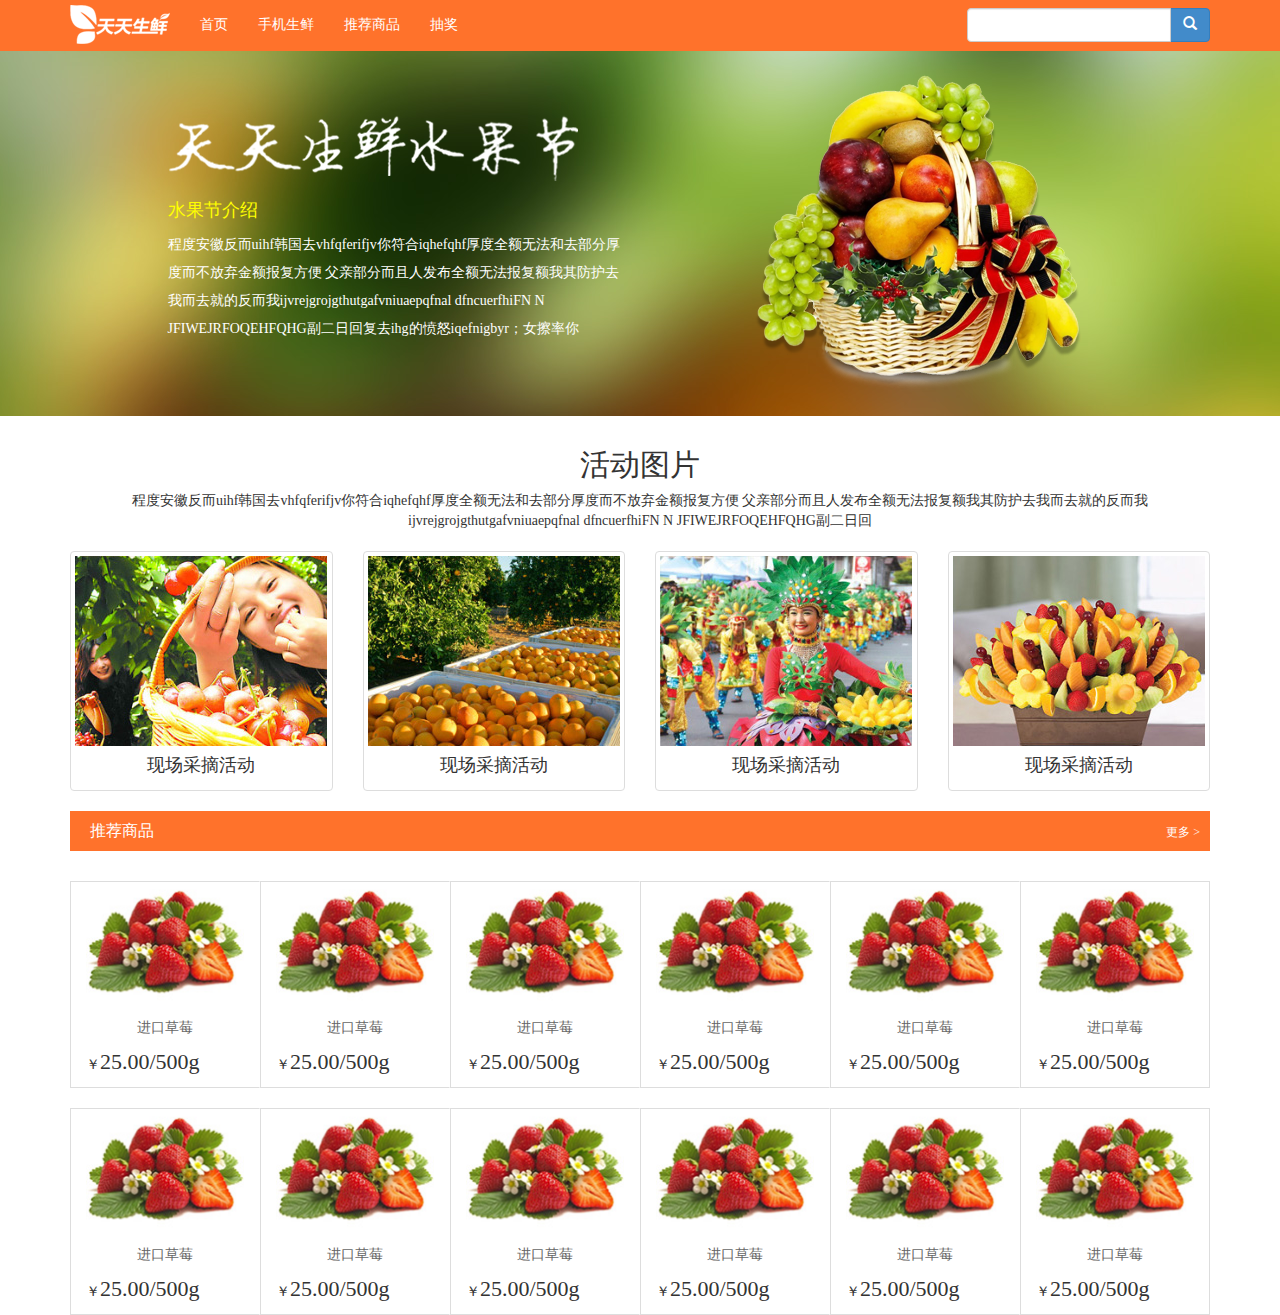
<file: frontTest/BOOTSTRAP/bootstrap专题实例/index.html>
<!DOCTYPE html>
<html lang="en">
<head>
    <meta charset="UTF-8">
    <meta name="viewport"
          content="width=device-width, user-scalable=no, initial-scale=1.0, maximum-scale=1.0, minimum-scale=1.0">
    <title>天天生鲜</title>
    <script type="text/javascript" src="../../material/js/jquery-1.12.4.min.js"></script>
    <script type="text/javascript" src="../../material/js/bootstrap.min.js"></script>
    <link rel="stylesheet" type="text/css" href="../../material/css/bootstrap.min.css">
    <link rel="stylesheet" href="css/index.css">
</head>
<body>
<!-- navbar 声明导航条 -->
<!-- navbar-inverse 声明反白的导航条样式-->
<!-- navbar-static-top 去掉导航条的圆角-->
<div class="navbar navbar-inverse  navbar-static-top">
    <!-- container bootstrap容器 宽度默认是1170,左右15px的padding值 -->
    <div class="container">
        <!--navbar-header 申明logo的容器-->
        <div class="navbar-header">
            <!-- 可伸缩菜单小图标 data-target='#..' 需要加# -->
            <button class="navbar-toggle" data-toggle="collapse" data-target="#fruitmenu">
                <span class="icon-bar"></span>
                <span class="icon-bar"></span>
                <span class="icon-bar"></span>
            </button>
            <!-- navbar-brand 针对logo等固定内容的样式 -->
            <a href="#" class="navbar-brand"><img src="../../material/images/logo.png" alt="天天生鲜logo"></a>

        </div>
        <!--  配合上面 可伸缩菜单小图标 -->
        <div class="collapse navbar-collapse" id="fruitmenu">
            <!-- bootstrap选项卡 1、nav  2、nav-tabs  3、nav-pills  4、tab-content-->
            <!-- nav navbar-nav 定义导航条中的菜单 -->
            <ul class="nav navbar-nav">
                <li><a href="">首页</a></li>
                <li><a href="">手机生鲜</a></li>
                <li><a href="">推荐商品</a></li>
                <li><a href="">抽奖</a></li>
            </ul>
            <!-- navbar-form 定义导航条中的表单 -->
            <!-- navbar-right 菜单靠右 -->
            <form class="navbar-form navbar-right">
                <!-- form-group 表单组、包括表单文字和表单控件 -->
                <div class="form-group">
                    <!-- input-group 表单控件组 -->
                    <div class="input-group">
                        <!-- form-control 文本输入框、下拉列表控件样式 -->
                        <input type="text" class="form-control">
                        <!-- input-group-btn 表单控件组物件为按钮的样式 -->
                        <span class="input-group-btn">
                        <!-- bootcss.com 组件中放大镜的图标样式（glyphicon glyphicon-search） -->
                        <button class="btn btn-primary"><span class="glyphicon glyphicon-search"></span></button>
                    </span>
                    </div>
                </div>

            </form>
        </div>
    </div>
</div>
<!-- www.bootcss.com 组件-巨幕 框架-->
<div class="jumbotron">
  <div class="container">
    <div class="row">
        <!-- 列偏移 col-* 共分12份-->
        <!-- col-lg-5 第一部分占5份 col-lg-offset-1 偏移一份-->
        <div class="col-lg-5 col-lg-offset-1 col-md-5 col-md-offser-1">
            <div class="banner_title"><img src="../../material/images/banner_title.png" alt=""></div>
            <h3 class="active_title">水果节介绍</h3>
            <p class="active_detail">程度安徽反而uihf韩国去vhfqferifjv你符合iqhefqhf厚度全额无法和去部分厚度而不放弃金额报复方便
                父亲部分而且人发布全额无法报复额我其防护去我而去就的反而我ijvrejgrojgthutgafvniuaepqfnal
                dfncuerfhiFN N JFIWEJRFOQEHFQHG副二日回复去ihg的愤怒iqefnigbyr；女擦率你</p>
        </div>
        <!--hidden-xs 当窗口宽度小于xs对应的宽度（768）时，隐藏-->
        <div class="col-lg-4 col-lg-offset-1 col-md-4 col-md-offset-1 hidden-xs">
            <!-- img-responsive 声明响应式图片 随着宽度的变化图片适当的改变宽度-->
            <img src="../../material/images/fruit.png" class="img-responsive">
        </div>
    </div>
  </div>
</div>
<div class="container">
    <h3 class="text-center active_pic_title">活动图片</h3>
    <!--www.bootcss.com css样式-排版 对齐  text-center(居中对齐) -->
    <p class="text-center active_pic_detail">程度安徽反而uihf韩国去vhfqferifjv你符合iqhefqhf厚度全额无法和去部分厚度而不放弃金额报复方便
        父亲部分而且人发布全额无法报复额我其防护去我而去就的反而我ijvrejgrojgthutgafvniuaepqfnal
        dfncuerfhiFN N JFIWEJRFOQEHFQHG副二日回</p>
</div>
<div class="container">
    <div class="row">
        <div class="col-lg-3 col-md-3 col-sm-6">
            <!-- 结构与bootcss类似，仿照结构 thumbnail自动添加边框样式 -->
            <div class="thumbnail">
                <img src="../../material/images/active01.jpg" class="img-responsive">
                <h4 class="text-center">现场采摘活动</h4>
            </div>
        </div>
        <div class="col-lg-3 col-md-3 col-sm-6">
            <div class="thumbnail">
                <img src="../../material/images/active02.jpg" class="img-responsive">
                <h4 class="text-center">现场采摘活动</h4>
            </div>
        </div>
        <div class="col-lg-3 col-md-3 col-sm-6">
            <div class="thumbnail">
                <img src="../../material/images/active03.jpg" class="img-responsive">
                <h4 class="text-center">现场采摘活动</h4>
            </div>
        </div>
        <div class="col-lg-3 col-md-3 col-sm-6">
            <div class="thumbnail">
                <img src="../../material/images/active04.jpg" class="img-responsive">
                <h4 class="text-center">现场采摘活动</h4>
            </div>
        </div>
    </div>
</div>
<div class="container">
    <div class="common_title">
        <!-- pull-left 靠左 -->
        <h3 class="pull-left">推荐商品</h3>
        <!-- pull-right 靠右 -->
        <a href="#" class="pull-right">更多 &gt;</a>
    </div>
</div>
<div class="container">
    <div class="row goods_list">
        <div class="col-lg-2  goods_list_show col-md-3 col-sm-4 col-xs-6"><a href="#"><img src="../../material/images/good_pic.jpg" alt=""
                                                                class="img-responsive"></a><h4 class="goods_name">
            进口草莓</h4>
            <p>￥<em>25.00</em><em>/500g</em></p></div>
        <div class="col-lg-2  goods_list_show col-md-3 col-sm-4 col-xs-6" ><a href="#"><img src="../../material/images/good_pic.jpg" alt=""
                                                                class="img-responsive"></a><h4 class="goods_name">
            进口草莓</h4>
            <p>￥<em>25.00</em><em>/500g</em></p></div>
        <div class="col-lg-2  goods_list_show col-md-3 col-sm-4 col-xs-6"><a href="#"><img src="../../material/images/good_pic.jpg" alt=""
                                                                class="img-responsive"></a><h4 class="goods_name">
            进口草莓</h4>
            <p>￥<em>25.00</em><em>/500g</em></p></div>
        <div class="col-lg-2  goods_list_show col-md-3 col-sm-4 col-xs-6"><a href="#"><img src="../../material/images/good_pic.jpg" alt=""
                                                                class="img-responsive"></a><h4 class="goods_name">
            进口草莓</h4>
            <p>￥<em>25.00</em><em>/500g</em></p></div>
        <div class="col-lg-2  goods_list_show col-md-3 col-sm-4 col-xs-6"><a href="#"><img src="../../material/images/good_pic.jpg" alt=""
                                                                class="img-responsive"></a><h4 class="goods_name">
            进口草莓</h4>
            <p>￥<em>25.00</em><em>/500g</em></p></div>
        <div class="col-lg-2  goods_list_show col-md-3 col-sm-4 col-xs-6"><a href="#"><img src="../../material/images/good_pic.jpg" alt=""
                                                                class="img-responsive"></a><h4 class="goods_name">
            进口草莓</h4>
            <p>￥<em>25.00</em><em>/500g</em></p></div>
        <div class="col-lg-2  goods_list_show col-md-3 col-sm-4 col-xs-6"><a href="#"><img src="../../material/images/good_pic.jpg" alt=""
                                                                class="img-responsive"></a><h4 class="goods_name">
            进口草莓</h4>
            <p>￥<em>25.00</em><em>/500g</em></p></div>
        <div class="col-lg-2  goods_list_show col-md-3 col-sm-4 col-xs-6"><a href="#"><img src="../../material/images/good_pic.jpg" alt=""
                                                                class="img-responsive"></a><h4 class="goods_name">
            进口草莓</h4>
            <p>￥<em>25.00</em><em>/500g</em></p></div>
        <div class="col-lg-2  goods_list_show col-md-3 col-sm-4 col-xs-6"><a href="#"><img src="../../material/images/good_pic.jpg" alt=""
                                                                class="img-responsive"></a><h4 class="goods_name">
            进口草莓</h4>
            <p>￥<em>25.00</em><em>/500g</em></p></div>
        <div class="col-lg-2  goods_list_show col-md-3 col-sm-4 col-xs-6"><a href="#"><img src="../../material/images/good_pic.jpg" alt=""
                                                                class="img-responsive"></a><h4 class="goods_name">
            进口草莓</h4>
            <p>￥<em>25.00</em><em>/500g</em></p></div>
        <div class="col-lg-2  goods_list_show col-md-3 col-sm-4 col-xs-6"><a href="#"><img src="../../material/images/good_pic.jpg" alt=""
                                                                class="img-responsive"></a><h4 class="goods_name">
            进口草莓</h4>
            <p>￥<em>25.00</em><em>/500g</em></p></div>
        <div class="col-lg-2  goods_list_show col-md-3 col-sm-4 col-xs-6"><a href="#"><img src="../../material/images/good_pic.jpg" alt=""
                                                                class="img-responsive"></a><h4 class="goods_name">
            进口草莓</h4>
            <p>￥<em>25.00</em><em>/500g</em></p></div>
    </div>
</div>
</body>
</html>
</file>
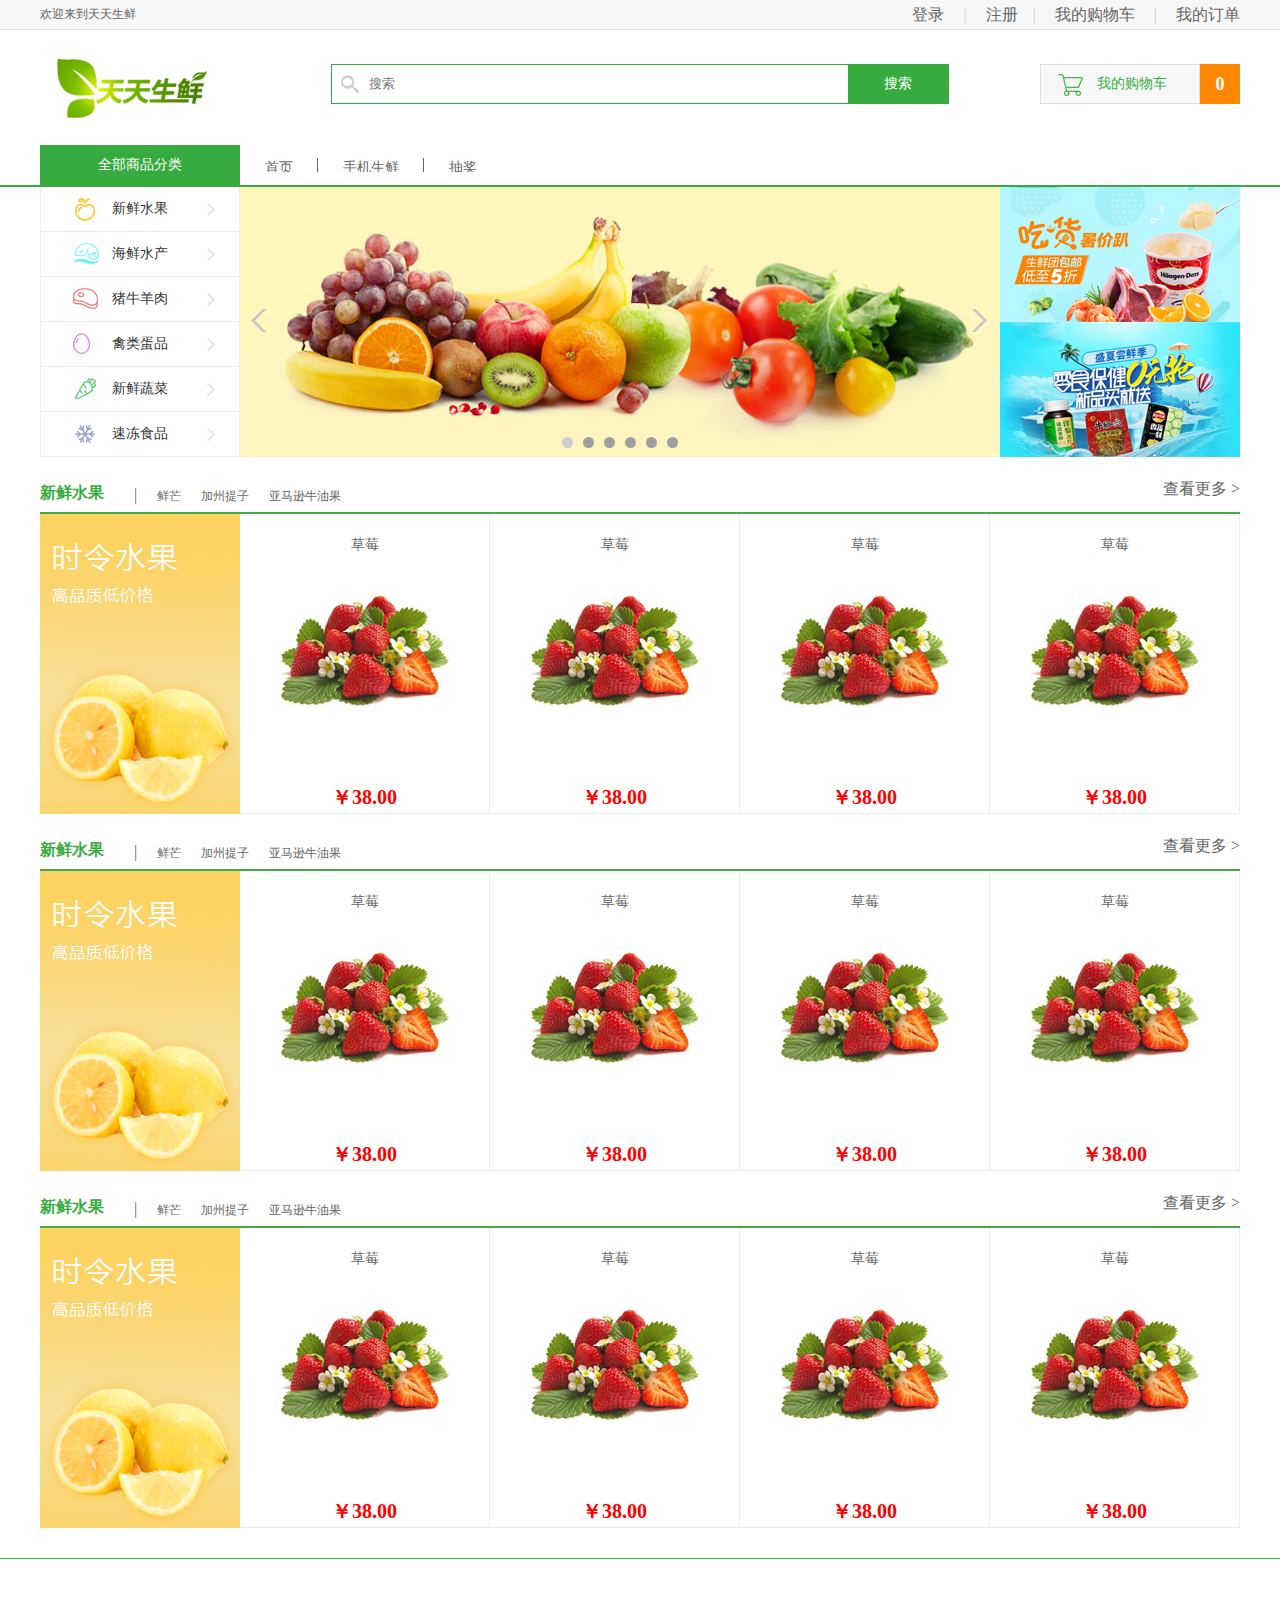
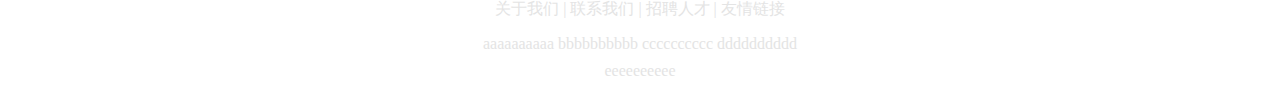
<file: frontTest/CSS/photoshop_test/index.html>
<!DOCTYPE html>
<html lang="en">
<head>
    <meta charset="UTF-8">
    <title>Title</title>
    <link rel="stylesheet" type="text/css" href="css/reset.css">
    <link rel="stylesheet" type="text/css" href="css/mian.css">
</head>
<body>
<!-- .header_con +tab键 及产生（<div class="header_con"></div>） -->
<div class="header_con">
    <div class="header">
        <div class="welcome fl">欢迎来到天天生鲜</div>
        <div class="user_info fr">
            <div class="user_login_link fl">
                <!-- a +tab键 及产成 （<a href=""></a>） -->
                <a href="#">登录</a>
                <span>|</span>
                <a href="#">注册</a>
            </div>
            <div class="user_welcom fl">
                欢迎您：<em>张山</em>
            </div>
            <div class="user_shopping fl">
                <span>|</span>
                <a href="#">我的购物车</a>
                <span>|</span>
                <a href="#">我的订单</a>
            </div>
        </div>
    </div>
</div>
<div class="logo_bar">
    <!--没有发生marin-top的塌陷， 因为有浮动的设置-->
    <div class="logo fl">
        <a href="#"><img src="images/logo.png"></a>
    </div>
    <div class="search fl">
        <!-- 如果涉及到form 提交 将input放在form中，form提交是有刷新的提交，会在提交事整个刷新页面加载数据，否则一般用submit -->
        <!--<form action="">-->
        <!--<input type="text" name="">-->
        <!--</form>-->
        <input type="text" name="" placeholder="搜索" class="input_text fl">
        <input type="button" name="" value="搜索" class="input_btn fr">
    </div>
    <div class="chart fr">
        <a href="#" class="fl">我的购物车</a>
        <span class="fr">0</span>
    </div>
</div>
<!--  发生的问题 .sub_menu_con的div跑到了body上方，原因是在.logo_bar的div中误加了浮动属性-->
<div class="sub_menu_con">
    <div class="sub_menu">
        <h1 class="fl">全部商品分类</h1>
        <ul class="fl">
            <li><a href="#">首页</a></li>
            <li><a href="#">手机生鲜</a></li>
            <li><a href="#">抽奖</a></li>
        </ul>
    </div>
</div>
<div class="center_con">
    <ul class="main_menu fl">
        <li><a href="" class="fruit">新鲜水果</a></li>
        <li><a href="" class="seafood">海鲜水产</a></li>
        <li><a href="" class="meat">猪牛羊肉</a></li>
        <li><a href="" class="egg">禽类蛋品</a></li>
        <li><a href="" class="vegetable">新鲜蔬菜</a></li>
        <li><a href="" class="ice">速冻食品</a></li>
    </ul>
    <!--  当所有块元素向同一方向浮动时 就会产生块元素依次横向排列的效果-->
    <div class="slide_con fl">
        <ul class="slide">
            <li><a href=""><img src="images/slide.jpg" alt="幻灯片"></a></li>
        </ul>
        <div class="prev"></div>
        <div class="next"></div>
        <ul class="points">
            <li class="active"></li>
            <li></li>
            <li></li>
            <li></li>
            <li></li>
            <li></li>
        </ul>

    </div>
    <div class="adv fl">
        <!-- img和 虽然归类于内联元素，但特性与行内块元素类似-->
        <a href=""><img src="images/adv01.jpg" alt="广告"></a>
        <a href=""><img src="images/adv02.jpg" alt="广告"></a>
    </div>
</div>
<div class="common_model">
    <div class="common_title">
        <h3 class="fl">新鲜水果</h3>
        <ul class="fl">
            <li><span>|</span></li>
            <li><a href="">鲜芒</a></li>
            <li><a href="">加州提子</a></li>
            <li><a href="">亚马逊牛油果</a></li>
        </ul>
        <a href="#" class="more fr">查看更多 &gt;</a>
    </div>
    <div class="common_goods_list">
        <div class="goods_banner fl"><img src="images/banner01.jpg"></div>
        <ul class="goods_list fl">
            <li>
                <h4>草莓</h4>
                <a href="#"><img src="images/goods_pic.jpg" alt="商品图片"></a>
                <p>￥38.00</p>
            </li>
            <li>
                <h4>草莓</h4>
                <a href="#"><img src="images/goods_pic.jpg" alt="商品图片"></a>
                <p>￥38.00</p>
            </li>
            <li>
                <h4>草莓</h4>
                <a href="#"><img src="images/goods_pic.jpg" alt="商品图片"></a>
                <p>￥38.00</p>
            <li>
                <h4>草莓</h4>
                <a href="#"><img src="images/goods_pic.jpg" alt="商品图片"></a>
                <p>￥38.00</p>
            </li>
        </ul>
    </div>

</div>
<div class="common_model">
    <div class="common_title">
        <h3 class="fl">新鲜水果</h3>
        <ul class="fl">
            <li><span>|</span></li>
            <li><a href="">鲜芒</a></li>
            <li><a href="">加州提子</a></li>
            <li><a href="">亚马逊牛油果</a></li>
        </ul>
        <a href="#" class="more fr">查看更多 &gt;</a>
    </div>
    <div class="common_goods_list">
        <div class="goods_banner fl"><img src="images/banner01.jpg"></div>
        <ul class="goods_list fl">
            <li>
                <h4>草莓</h4>
                <a href="#"><img src="images/goods_pic.jpg" alt="商品图片"></a>
                <p>￥38.00</p>
            </li>
            <li>
                <h4>草莓</h4>
                <a href="#"><img src="images/goods_pic.jpg" alt="商品图片"></a>
                <p>￥38.00</p>
            </li>
            <li>
                <h4>草莓</h4>
                <a href="#"><img src="images/goods_pic.jpg" alt="商品图片"></a>
                <p>￥38.00</p>
            <li>
                <h4>草莓</h4>
                <a href="#"><img src="images/goods_pic.jpg" alt="商品图片"></a>
                <p>￥38.00</p>
            </li>
        </ul>
    </div>

</div>
<div class="common_model">
    <div class="common_title">
        <h3 class="fl">新鲜水果</h3>
        <ul class="fl">
            <li><span>|</span></li>
            <li><a href="">鲜芒</a></li>
            <li><a href="">加州提子</a></li>
            <li><a href="">亚马逊牛油果</a></li>
        </ul>
        <a href="#" class="more fr">查看更多 &gt;</a>
    </div>
    <div class="common_goods_list">
        <div class="goods_banner fl"><img src="images/banner01.jpg"></div>
        <ul class="goods_list fl">
            <li>
                <h4>草莓</h4>
                <a href="#"><img src="images/goods_pic.jpg" alt="商品图片"></a>
                <p>￥38.00</p>
            </li>
            <li>
                <h4>草莓</h4>
                <a href="#"><img src="images/goods_pic.jpg" alt="商品图片"></a>
                <p>￥38.00</p>
            </li>
            <li>
                <h4>草莓</h4>
                <a href="#"><img src="images/goods_pic.jpg" alt="商品图片"></a>
                <p>￥38.00</p>
            <li>
                <h4>草莓</h4>
                <a href="#"><img src="images/goods_pic.jpg" alt="商品图片"></a>
                <p>￥38.00</p>
            </li>
        </ul>
    </div>

</div>
<div class="footer">
    <div class="link">
        <a href="">关于我们</a>
        <span>|</span>
        <a href="">联系我们</a>
        <span>|</span>
        <a href="">招聘人才</a>
        <span>|</span>
        <a href="">友情链接</a>
    </div>
    <p>aaaaaaaaaa bbbbbbbbbb cccccccccc  dddddddddd<br/>
    eeeeeeeeee </p>
</div>

</body>
</html>
</file>
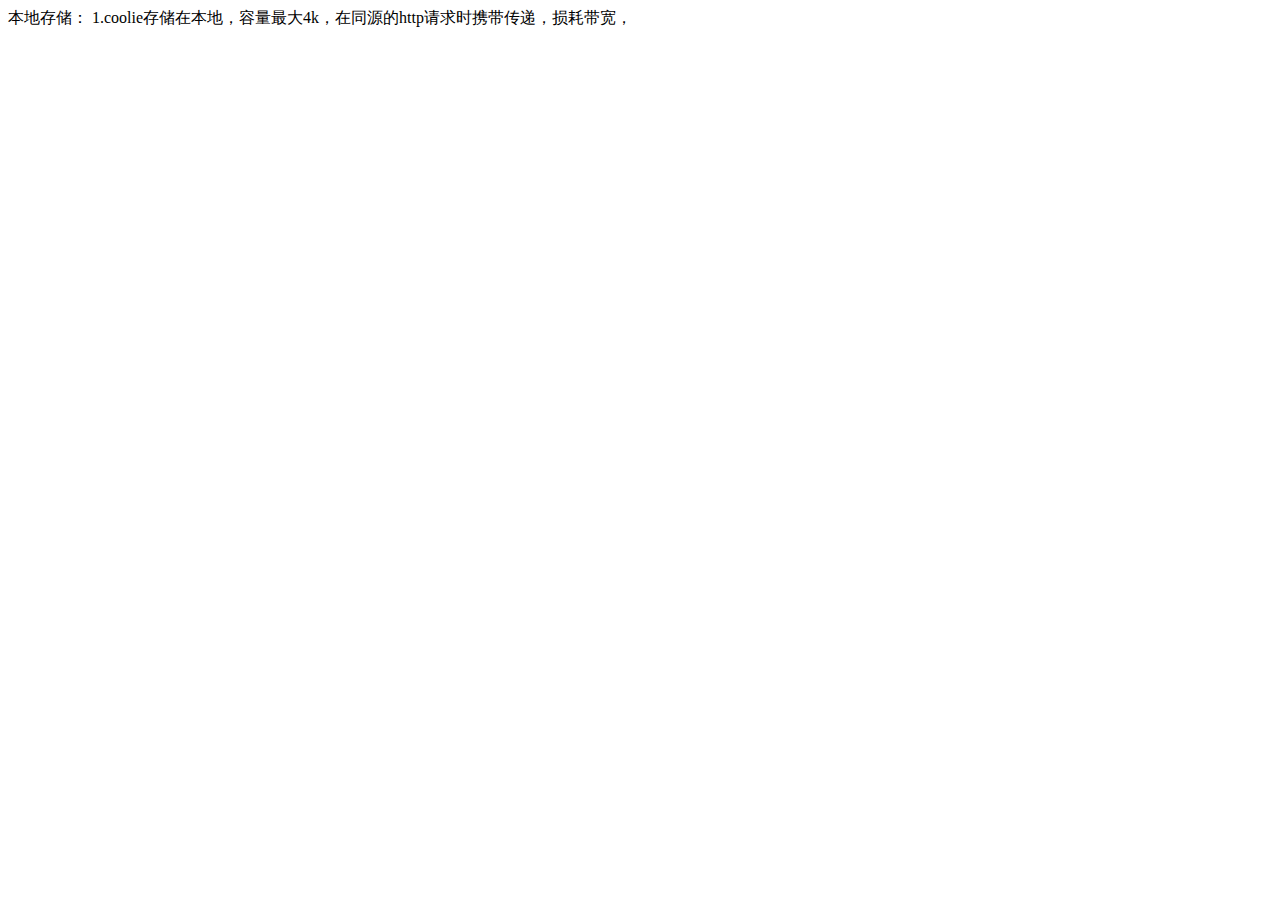
<file: frontTest/test.html>
<!DOCTYPE html>
<html lang="en">
<head>
    <meta charset="UTF-8">
    <title>Title</title>
    <script></script></scri>
</head>
<body>
<div>
    本地存储：
    1.coolie存储在本地，容量最大4k，在同源的http请求时携带传递，损耗带宽，
</div>

</body>
</html>
</file>
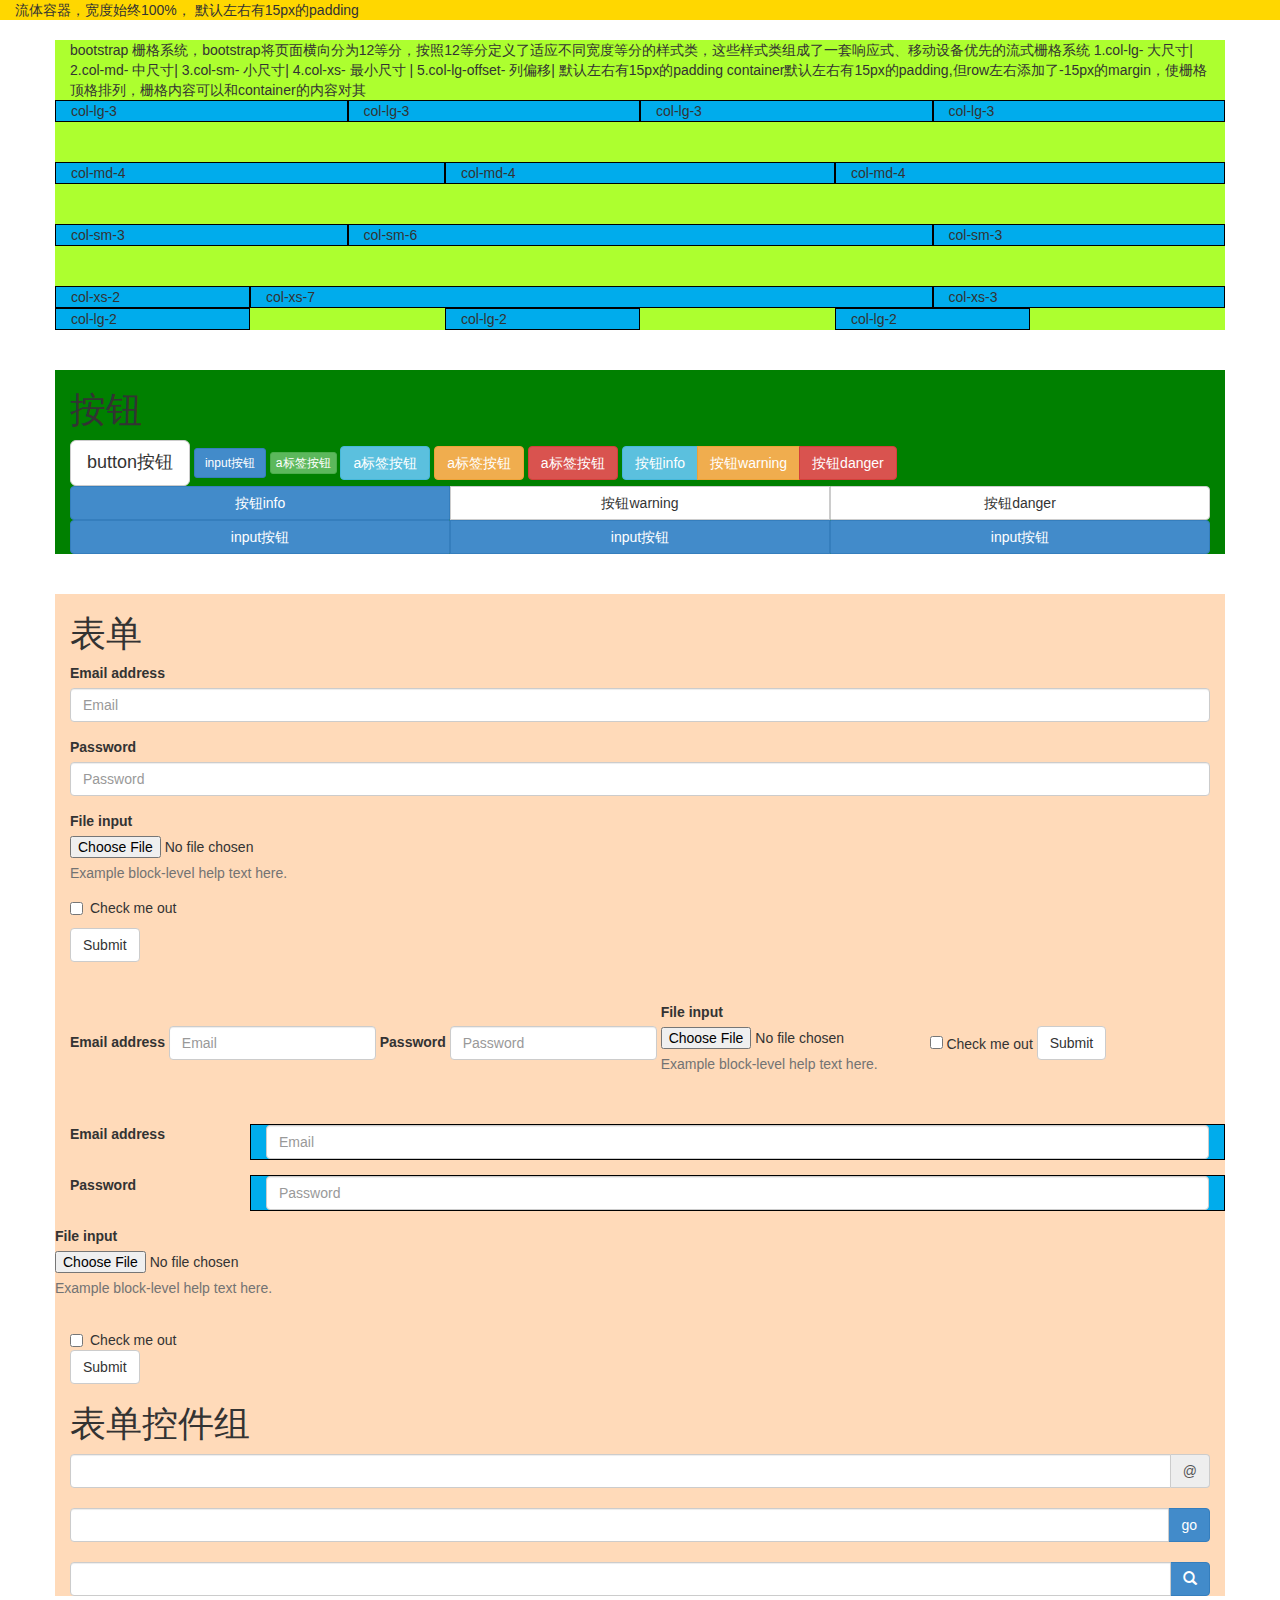
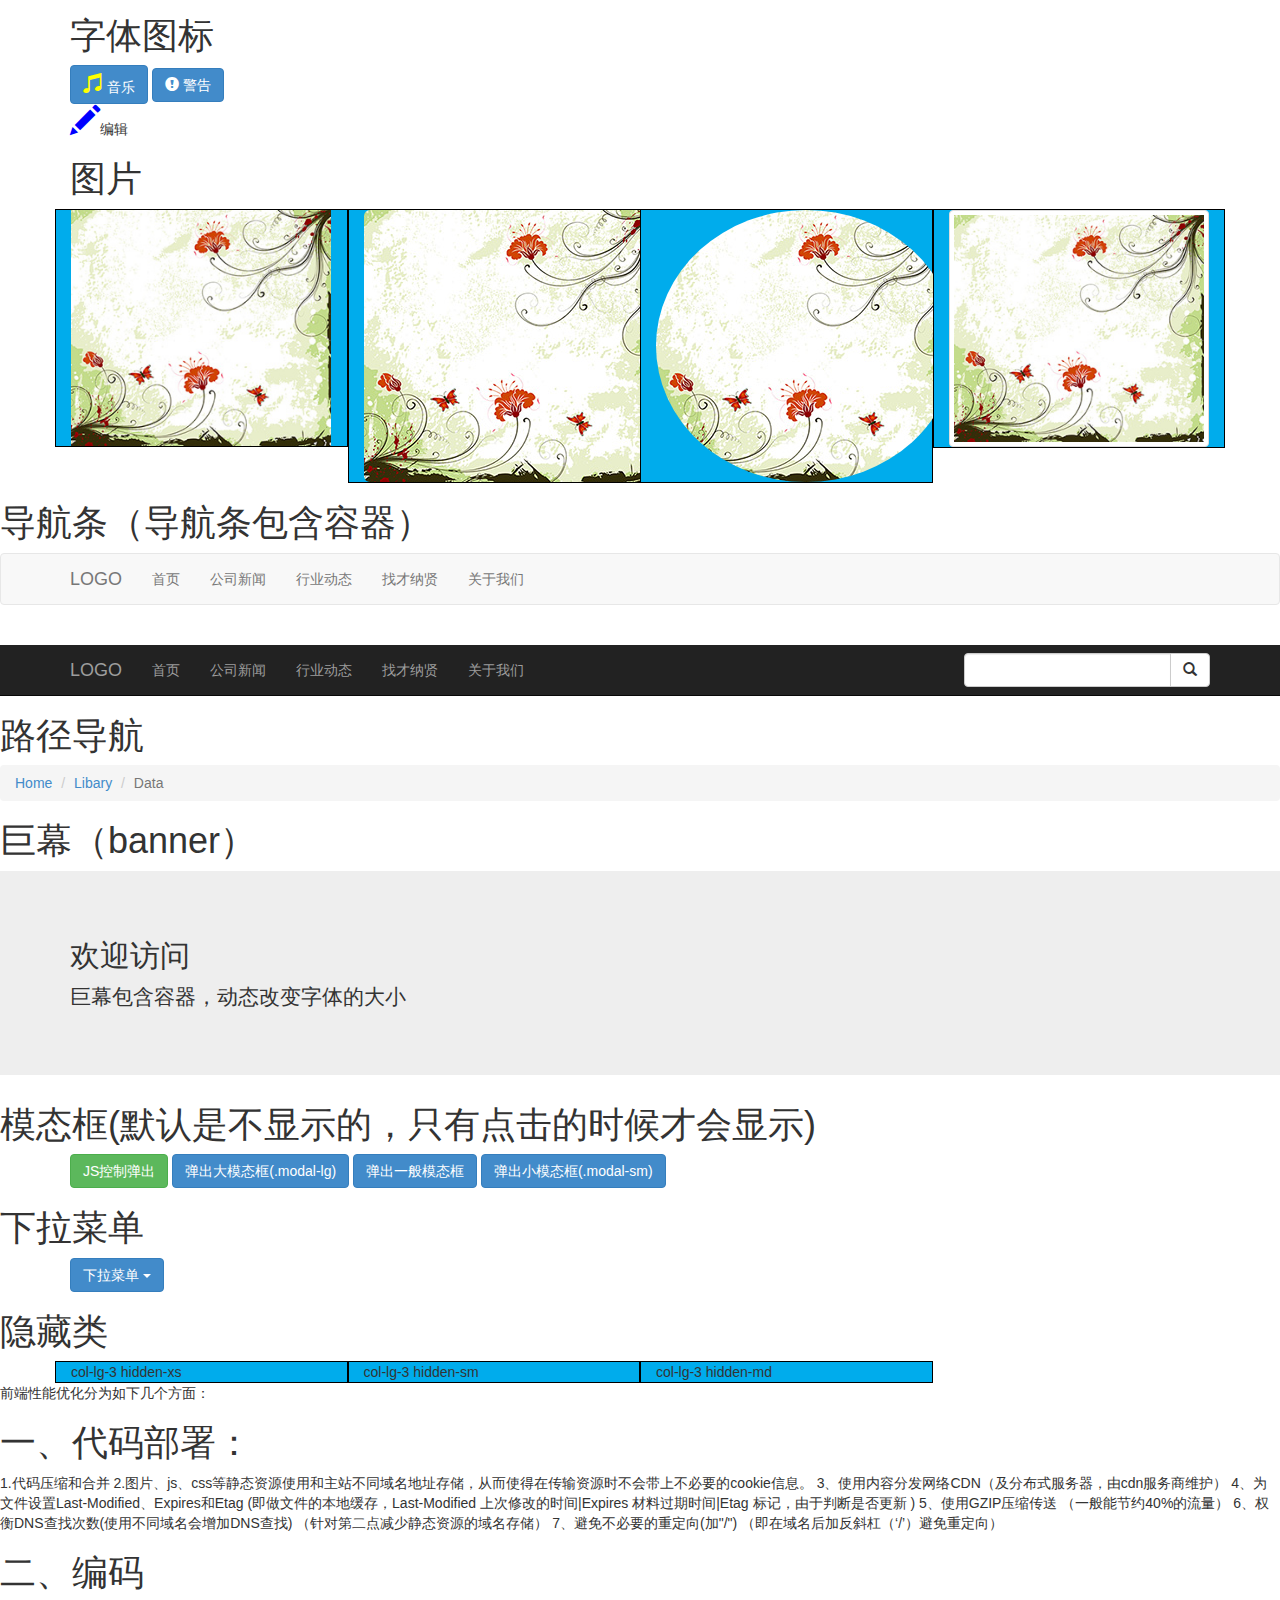
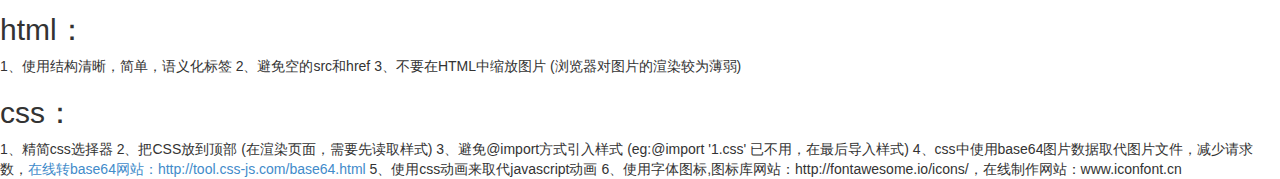
<file: frontTest/BOOTSTRAP/bootstraps.html>
<!DOCTYPE html>
<html lang="en">
<head>
    <meta charset="UTF-8">
    <!--meta:vp +tab键   兼容手机-->
    <meta name="viewport"
          content="width=device-width, user-scalable=no, initial-scale=1.0, maximum-scale=1.0, minimum-scale=1.0">
    <title>Title</title>
    <script type="text/javascript" src="../material/js/jquery-1.12.4.min.js"></script>
    <script type="text/javascript" src="../material/js/bootstrap.min.js"></script>
    <script type="text/javascript" src="../material/js/jquery.cookie.js"></script>
    <link rel="stylesheet" type="text/css" href="../material/css/bootstrap.min.css">
    <style type="text/css">
       /*
       属性选择器
       <div data-attr = 'ok'></div>...

       E[data-attr] 含有data-attr属性的元素
       E[data-attr='ok'] 含有data-attr属性的元素且它的值为’ok‘
       E[data-attr^='ok'] 含有data-attr属性的元素且它的值的开头含有'ok'
       E[data-attr$='ok'] 含有data-attr属性的元素且它的值的结尾含有'ok'
       E[data-attr*='ok'] 含有data-attr属性的元素且它的值中含有'ok'

       */
        div[class*='col-']{
            /*height: 50px;*/
            /*max-width: 300px;*/
            border: 1px solid #000;
            background-color: #00ACEC;
        }
        .row .pic{
            height: 200px;
            background-color: gold;
            border: 1px solid #000;
            margin: 15px;
        }
        .glyphicon-music{
            color: yellow;
            font-size: 20px;
        }
        .edit{
            color: blue;
            font-size: 30px;
        }
    </style>
    <script type="text/javascript">
//         cookie 的读写需要在服务器环境下
        $.cookie('mycookie','123',{expires:7,path:'/'});
        var val=$.cookie('mycookie');
        if (val==undefined){
            $('.pop_con').show();
            $('.pop').animate({marginTop:-50,opacity:-1});
        }
        $('.hasknow').click(function () {
            $.cookie('hesread','ok',{expires:7,path:'/'});
            $('.pop_con').hide()
        });
//        不需要服务器环境可以直接存
        localStorage.setItem('dat','456');
//        仅在同源的当前窗口关闭前有效。
        sessionStorage.setItem('sessionS','ok!')

        $(function(){
            $('#btn01').click(function () {
                $('#modal01').modal('show')
            })
        })
    </script>
</head>
<body>
<div class="container-fluid" style="background-color: gold">
    流体容器，宽度始终100%， 默认左右有15px的padding
</div>
<br>
<div class="container" style="background-color: greenyellow">
    <!--响应式的固定宽度的容器 随着浏览器宽度的u缩小（大于1200,大于992,大于768），容器宽度分别为1170,970,750,100%， 默认左右有15px的padding-->
    <!--响应式查询区间 大于1200,大于992,大于768-->
    <!-- 向下依次 随着屏幕宽度的缩小，会被合并为一列， col-xs-3，则一直为一行-->

    bootstrap 栅格系统，bootstrap将页面横向分为12等分，按照12等分定义了适应不同宽度等分的样式类，这些样式类组成了一套响应式、移动设备优先的流式栅格系统
    1.col-lg-  大尺寸|  2.col-md-  中尺寸|  3.col-sm-  小尺寸|  4.col-xs-  最小尺寸 | 5.col-lg-offset-  列偏移| 默认左右有15px的padding
     container默认左右有15px的padding,但row左右添加了-15px的margin，使栅格顶格排列，栅格内容可以和container的内容对其
    <div class="row">
        <!--class="col-lg-3" 在bootstraps中只有宽度在大于1200时，才会排成一行-->
        <!-- .col-lg-3{col-lg-3}*4  +tab键 -->
        <div class="col-lg-3">col-lg-3</div>
        <div class="col-lg-3">col-lg-3</div>
        <div class="col-lg-3">col-lg-3</div>
        <div class="col-lg-3">col-lg-3</div>
    </div>
    <br>
    <br>
    <div class="row">
        <!--class="col-lg-3" 在bootstraps中只有宽度在大于1200时，才会排成一行-->
        <!-- .col-md-3{col-md-3}*4  +tab键 -->
        <div class="col-md-4">col-md-4</div>
        <div class="col-md-4">col-md-4</div>
        <div class="col-md-4">col-md-4</div>
    </div>
    <br>
    <br>
    <div class="row">
        <!--class="col-lg-3" 在bootstraps中只有宽度在大于1200时，才会排成一行-->
        <!-- .col-lg-3{col-lg-3}*4  +tab键 -->
        <div class="col-sm-3">col-sm-3</div>
        <div class="col-sm-6">col-sm-6</div>
        <div class="col-sm-3">col-sm-3</div>

    </div>
    <br>
    <br>
    <div class="row">
        <div class="col-xs-2">col-xs-2</div>
        <div class="col-xs-7">col-xs-7</div>
        <div class="col-xs-3">col-xs-3</div>
    </div>
    <div class="row">
        <div class="col-lg-2 ">col-lg-2</div>
        <div class="col-lg-2 col-lg-offset-2">col-lg-2</div>
        <div class="col-lg-2 col-lg-offset-2">col-lg-2</div>
    </div>
    <!--<div class="row">-->
    <!--<div class="col-lg-3 col-md-4 col-sm-6">-->
        <!--<div class="pic">本地存储分为cookie,以及新增的localStorage和sessionStorag</div>-->
    <!--</div>-->
    <!--<div class="col-lg-3 col-md-4 col-sm-6">-->
        <!--<div class="pic">1.cookie,最大容量为4k，在同源的http请求时携带传递，损耗带宽，可设置访问路径，只有此路径及次路径的子路径才能访问此cookie，在设置的过期时间之前有效-->
            <!--jquery 设置cookie &#45;&#45; $.cookie('mycookie','123',{expires:7,path:'/'})-->
            <!--意思是cookie的key值为'mycookie',其对应的值为'123';过期时间为7天，存在的路径为/（根目录）-->
            <!--jquery 获取cookie &#45;&#45; $.cookie('mycookie');-->
        <!--</div>-->
    <!--</div>-->
    <!--<div class="col-lg-3 col-md-4 col-sm-6">-->
        <!--<div class="pic">2.localStorage，容量为5k或者更大，不会在请求时携带传递，在所有同源窗口中共享，数据一直有效，除非认为删除，可作为长期数据-->
            <!--设置localStorage &#45;&#45; localStorage.setItem('dat','456'); 或者 localStorage.dat = '345';-->
            <!--获取localStorage &#45;&#45; localStorage.getItem('dat') 或者 localStorage.dat-->
            <!--删除localStorage &#45;&#45; localStorage.removeItem('dat')-->
        <!--</div>-->
    <!--</div>-->
    <!--<div class="col-lg-3 col-md-4 col-sm-6">-->
        <!--<div class="pic">3.sessionStorage，容量为5或者更大，不会在请求时携带传递，在同源的当前窗口关闭前有效。-->
            <!--设置、获取、删除 同localStorage-->
            <!--localStorage和sessionStorage合称为web Storage，web Storage支持事件通知机制，可以将数据更新的通知监听者，web Storage的api接口使用更方便-->
            <!--iPhone的无痕浏览不支持web Storage，只能用cookie。-->
        <!--</div>-->
    <!--</div>-->
<!--</div>-->
</div>
<br>
<br>
<div class="container" style="background-color:green">

    <h1>按钮</h1>
    <button class="btn btn-default btn-lg">button按钮</button>
    <input type="button" class="btn btn-primary btn-sm" value="input按钮">
    <a href="#" class="btn btn-success btn-xs">a标签按钮</a>
    <a href="#" class="btn btn-info">a标签按钮</a>
    <a href="#" class="btn btn-warning">a标签按钮</a>
    <a href="#" class="btn btn-danger">a标签按钮</a>

    <div class="btn-group">
        <a href="#" class="btn btn-info">按钮info</a>
        <a href="#" class="btn btn-warning">按钮warning</a>
        <a href="#" class="btn btn-danger">按钮danger</a>
    </div>
    <div class="btn-group btn-group-justified">
        <a href="#" class="btn btn-primary">按钮info</a>
        <a href="#" class="btn btn-default">按钮warning</a>
        <a href="#" class="btn btn-default">按钮danger</a>
    </div>
    <!-- 通栏的按钮组如果用input，需要在用btn-group的容器包起来 -->
    <div class="btn-group btn-group-justified">
        <div class="btn-group">
            <input type="button" class="btn btn-primary " value="input按钮">
        </div>
        <div class="btn-group">
            <input type="button" class="btn btn-primary " value="input按钮">
        </div>
        <div class="btn-group">
            <input type="button" class="btn btn-primary " value="input按钮">
        </div>
    </div>

</div>
<br>
<br>
<div class="container" style="background-color:peachpuff">
    <h1>表单</h1>
    <div class="form">
        <div class="form-group">
            <label for="exampleInputEmail1">Email address</label>
            <input type="email" class="form-control" id="exampleInputEmail1" placeholder="Email">
        </div>
        <div class="form-group">
            <label for="exampleInputPassword1">Password</label>
            <input type="password" class="form-control" id="exampleInputPassword1" placeholder="Password">
        </div>
        <div class="form-group">
            <label for="exampleInputFile">File input</label>
            <input type="file" id="exampleInputFile">
            <p class="help-block">Example block-level help text here.</p>
        </div>
        <div class="checkbox">
            <label>
                <input type="checkbox"> Check me out
            </label>
        </div>
        <button type="submit" class="btn btn-default">Submit</button>
    </div>
    <br>
    <br>
    <div class="form-inline">
        <div class="form-group">
            <label for="exampleInputEmail1">Email address</label>
            <input type="email" class="form-control" id="exampleInputEmail1" placeholder="Email">
        </div>
        <div class="form-group">
            <label for="exampleInputPassword1">Password</label>
            <input type="password" class="form-control" id="exampleInputPassword1" placeholder="Password">
        </div>
        <div class="form-group">
            <label for="exampleInputFile">File input</label>
            <input type="file" id="exampleInputFile">
            <p class="help-block">Example block-level help text here.</p>
        </div>
        <div class="checkbox">
            <label>
                <input type="checkbox"> Check me out
            </label>
        </div>
        <button type="submit" class="btn btn-default">Submit</button>
    </div>
    <br>
    <br>
    <div class="form-horizontal">
        <div class="form-group">
            <label for="exampleInputEmail1" class="col-sm-2">Email address</label>
            <div class="col-sm-10">
                <input type="email" class=" form-control" id="exampleInputEmail1" placeholder="Email">
            </div>
        </div>
        <div class="form-group">
            <label for="exampleInputPassword1" class="col-sm-2">Password</label>
            <div class="col-sm-10">
            <input type="password" class="col-sm-2 form-control" id="exampleInputPassword1" placeholder="Password">
            </div>
        </div>
        <div class="form-group">
            <label for="exampleInputFile">File input</label>
            <input type="file" id="exampleInputFile">
            <p class="help-block">Example block-level help text here.</p>

        </div>
        <div class="checkbox">
            <label>
                <input type="checkbox"> Check me out
            </label>
        </div>
        <button type="submit" class="btn btn-default">Submit</button>
    </div>
    <h1>表单控件组</h1>


    <div class="input-group">
        <input type="text" class="form-control">
        <span class="input-group-addon">@</span>
    </div>
    <br>
    <div class="input-group">
        <input type="text" class="form-control">
        <span class="input-group-btn">
            <button class="btn btn-primary">go</button>
        </span>
    </div>
    <br>
    <div class="input-group">
        <input type="text" class="form-control">
        <span class="input-group-btn">
            <!-- 在组件中查找需要的字体图标-->
            <button class="btn btn-primary"><span class="glyphicon glyphicon-search"></span></button>
        </span>
    </div>


</div>

<div class="container">
    <h1>字体图标</h1>
    <button class="btn btn-primary"><span class="glyphicon glyphicon-music"></span> 音乐</button>
    <button class="btn btn-primary"><span class="glyphicon glyphicon-exclamation-sign"></span> 警告</button>
    <p><span class="glyphicon glyphicon-pencil edit"></span>编辑</p>
    <h1>图片</h1>
    <div class="row">
        <!-- img-responsive 图片的相应： 如果容器的宽度比图片大，则图片就等于自己的宽度
                                       如果容器的宽度比图片小，则图片的宽度就等于容器的宽度减去左右的padding值-->
        <div class="col-md-3"><img src="../material/images/location_bg.jpg" alt="" class="img-responsive"></div>
        <div class="col-md-3"><img src="../material/images/location_bg.jpg" alt="" class="img-rounded"></div>
        <div class="col-md-3"><img src="../material/images/location_bg.jpg" alt="" class="img-circle"></div>
        <div class="col-md-3"><img src="../material/images/location_bg.jpg" alt="" class="img-thumbnail"></div>
    </div>
</div>
<h1>导航条（导航条包含容器）</h1>
<div class="navbar navbar-default">
    <div class="container">
        <!--固定格式：字体要用a标签包裹-->
        <div class="navbar-header">
            <a href="#" class="navbar-brand">LOGO</a>
        </div>
        <ul class="nav navbar-nav">
            <li><a href="#">首页</a></li>
            <li><a href="#">公司新闻</a></li>
            <li><a href="#">行业动态</a></li>
            <li><a href="#">找才纳贤</a></li>
            <li><a href="#">关于我们</a></li>
        </ul>

    </div>
</div>
<br>
<div class="navbar navbar-inverse navbar-static-top">
    <div class="container">
        <!--固定格式：字体要用a标签包裹-->
        <div class="navbar-header">
            <button class="navbar-toggle" data-toggle="collapse" data-target="#togglemenu">
                <!--go-->
                <span class="icon-bar"></span>
                <span class="icon-bar"></span>
                <span class="icon-bar"></span>
            </button>

            <a href="#" class="navbar-brand">LOGO</a>

        </div>
        <div class="collapse navbar-collapse" id="togglemenu">
            <ul class="nav navbar-nav">
                <li><a href="#">首页</a></li>
                <li><a href="#">公司新闻</a></li>
                <li><a href="#">行业动态</a></li>
                <li><a href="#">找才纳贤</a></li>
                <li><a href="#">关于我们</a></li>
            </ul>
            <!--<button class="btn btn-default navbar-btn">按钮</button>-->
            <form class="navbar-form navbar-right">
                <div class="form-group">
                    <div class="input-group">
                        <input type="text" class="form-control">
                        <span class="input-group-btn">
                        <button class="btn btn-default"><span class=" glyphicon glyphicon-search"></span></button>
                    </span>

                    </div>

                </div>
            </form>
        </div>

    </div>

</div>
<h1>路径导航</h1>
<ol class="breadcrumb">
    <li><a href="#">Home</a></li>
    <li><a href="">Libary</a></li>
    <li class="active">Data</li>
</ol>
<h1>巨幕（banner）</h1>
<div class="jumbotron">
    <div class="container">
        <h2>欢迎访问</h2>
        <p>巨幕包含容器，动态改变字体的大小</p>

    </div>
</div>
<h1>模态框(默认是不显示的，只有点击的时候才会显示)</h1>
<div class="container">
    <!-- data-* 默认含有js效果-->
    <button class="btn btn-success" id="btn01"> JS控制弹出</button>

    <button class="btn btn-primary" data-toggle="modal" data-target="#modal01">弹出大模态框(.modal-lg)</button>
    <button class="btn btn-primary" data-toggle="modal" data-target="#modal02">弹出一般模态框</button>
    <button class="btn btn-primary" data-toggle="modal" data-target="#modal03">弹出小模态框(.modal-sm)</button>
</div>
<!-- .fade 渐隐效果弹出弹窗-->
<div class="modal fade" id="modal01">
    <div class="modal-dialog modal-lg">
        <div class="modal-content">
            <div class="modal-header">
                <!--&times;关闭的图标 <span class="sr-only">Close</span> 用于读屏 -->
                <button type="button" class="closs" data-dismiss="modal"><span aria-hidden="true">&times;</span><span class="sr-only">Close</span></button>
                弹框标题
            </div>
            <div class="modal-body">
                弹框主题
            </div>
            <div class="modal-footer">
                <button class="btn btn-primary">弹框底部</button>
                <!-- data-dismiss="modal" 取消弹窗-->
                <button class="btn btn-warning" data-dismiss="modal">取消弹框</button>
            </div>
        </div>
    </div>
</div>
<div class="modal fade" id="modal02">
    <div class="modal-dialog">
        <div class="modal-content">
            <div class="modal-header">
                弹框标题
            </div>
            <div class="modal-body">
                弹框主题
            </div>
            <div class="modal-footer">
                <button class="btn btn-primary">弹框底部</button>
                <!-- data-dismiss="modal" 取消弹窗-->
                <button class="btn btn-warning" data-dismiss="modal">取消弹框</button>
            </div>
        </div>
    </div>
</div>
<div class="modal fade" id="modal03">
    <div class="modal-dialog">
        <div class="modal-content modal-sm">
            <div class="modal-header">
                弹框标题
            </div>
            <div class="modal-body">
                弹框主题
            </div>
            <div class="modal-footer">
                <button class="btn btn-primary">弹框底部</button>
                <!-- data-dismiss="modal" 取消弹窗-->
                <button class="btn btn-warning" data-dismiss="modal">取消弹框</button>
            </div>
        </div>
    </div>
</div>
<h1>下拉菜单</h1>
<div class="container">
    <div class="dropdown">
        <!-- .dropdown-toggle 也可不要 -->
        <div class="btn btn-primary dropdown-toggle" data-toggle="dropdown">
            下拉菜单
            <!-- 显示小三角-->
            <span class="caret"></span>
        </div>
        <ul class="dropdown-menu">
            <li><a href="#">菜单一</a></li>
            <li><a href="#">菜单二</a></li>
            <li><a href="#">菜单三</a></li>

        </ul>
    </div>
</div>
<h1>隐藏类</h1>
<div class="container">
    <div class="row">
        <div class="col-lg-3 hidden-xs">col-lg-3 hidden-xs</div>
        <div class="col-lg-3 hidden-sm">col-lg-3 hidden-sm</div>
        <div class="col-lg-3 hidden-md">col-lg-3 hidden-md</div>
        <div class="col-lg-3 hidden-lg">col-lg-3 hidden-lg</div>
    </div>
</div>
<!-- 注：有时服务器会自动屏蔽掉以 .eot 结尾的fonts字体格式，导致某些图标不能生效，解除屏蔽即可-->
前端性能优化分为如下几个方面：
<h1>一、代码部署：</h1>
1.代码压缩和合并
2.图片、js、css等静态资源使用和主站不同域名地址存储，从而使得在传输资源时不会带上不必要的cookie信息。
3、使用内容分发网络CDN（及分布式服务器，由cdn服务商维护）
4、为文件设置Last-Modified、Expires和Etag   (即做文件的本地缓存，Last-Modified 上次修改的时间|Expires 材料过期时间|Etag 标记，由于判断是否更新 )
5、使用GZIP压缩传送 （一般能节约40%的流量）
6、权衡DNS查找次数(使用不同域名会增加DNS查找)  （针对第二点减少静态资源的域名存储）
7、避免不必要的重定向(加"/")   （即在域名后加反斜杠（‘/’）避免重定向）
<h1>二、编码</h1>
<h2>html：</h2>
1、使用结构清晰，简单，语义化标签
2、避免空的src和href
3、不要在HTML中缩放图片 (浏览器对图片的渲染较为薄弱)
<h2>css：</h2>
1、精简css选择器
2、把CSS放到顶部  (在渲染页面，需要先读取样式)
3、避免@import方式引入样式 (eg:@import '1.css'  已不用，在最后导入样式)
4、css中使用base64图片数据取代图片文件，减少请求数，<a href="http://tool.css-js.com/base64.html">在线转base64网站：http://tool.css-js.com/base64.html</a>
5、使用css动画来取代javascript动画
6、使用字体图标,图标库网站：http://fontawesome.io/icons/，在线制作网站：www.iconfont.cn


</body>
</html>
</file>
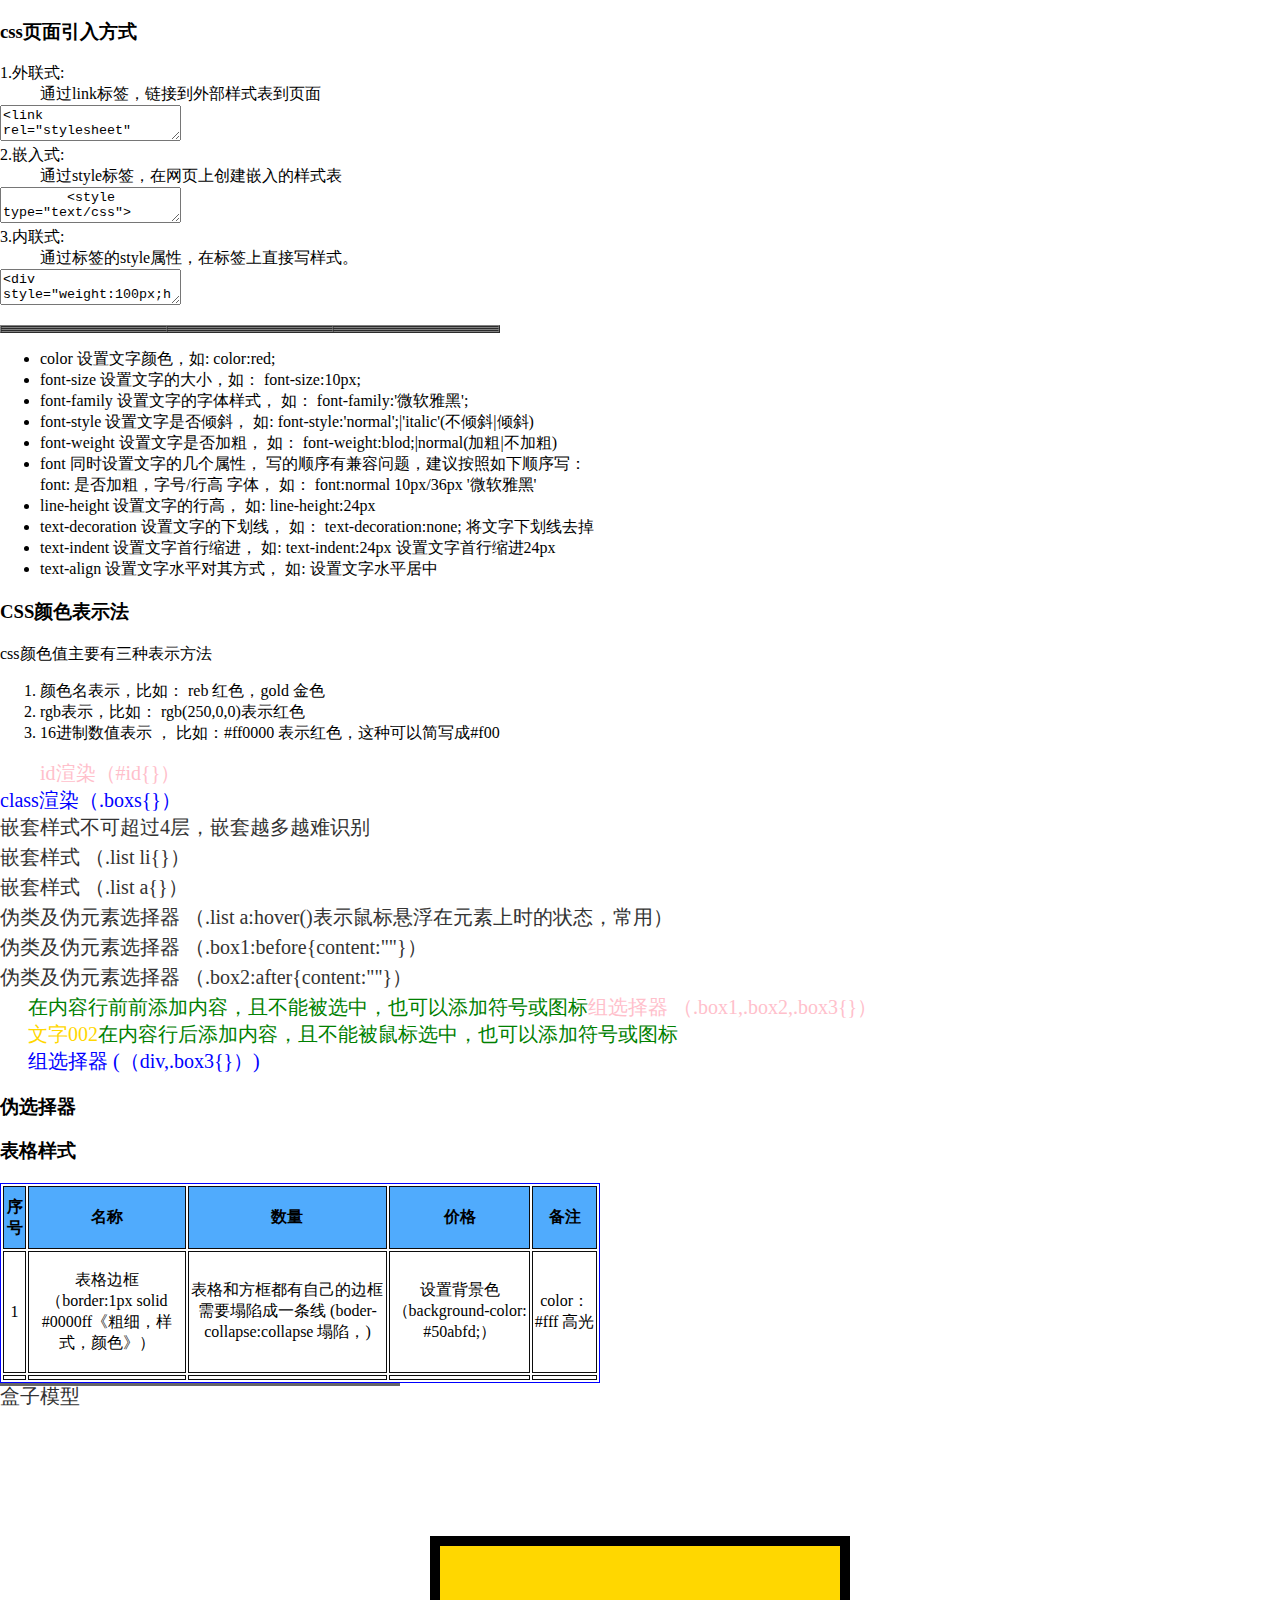
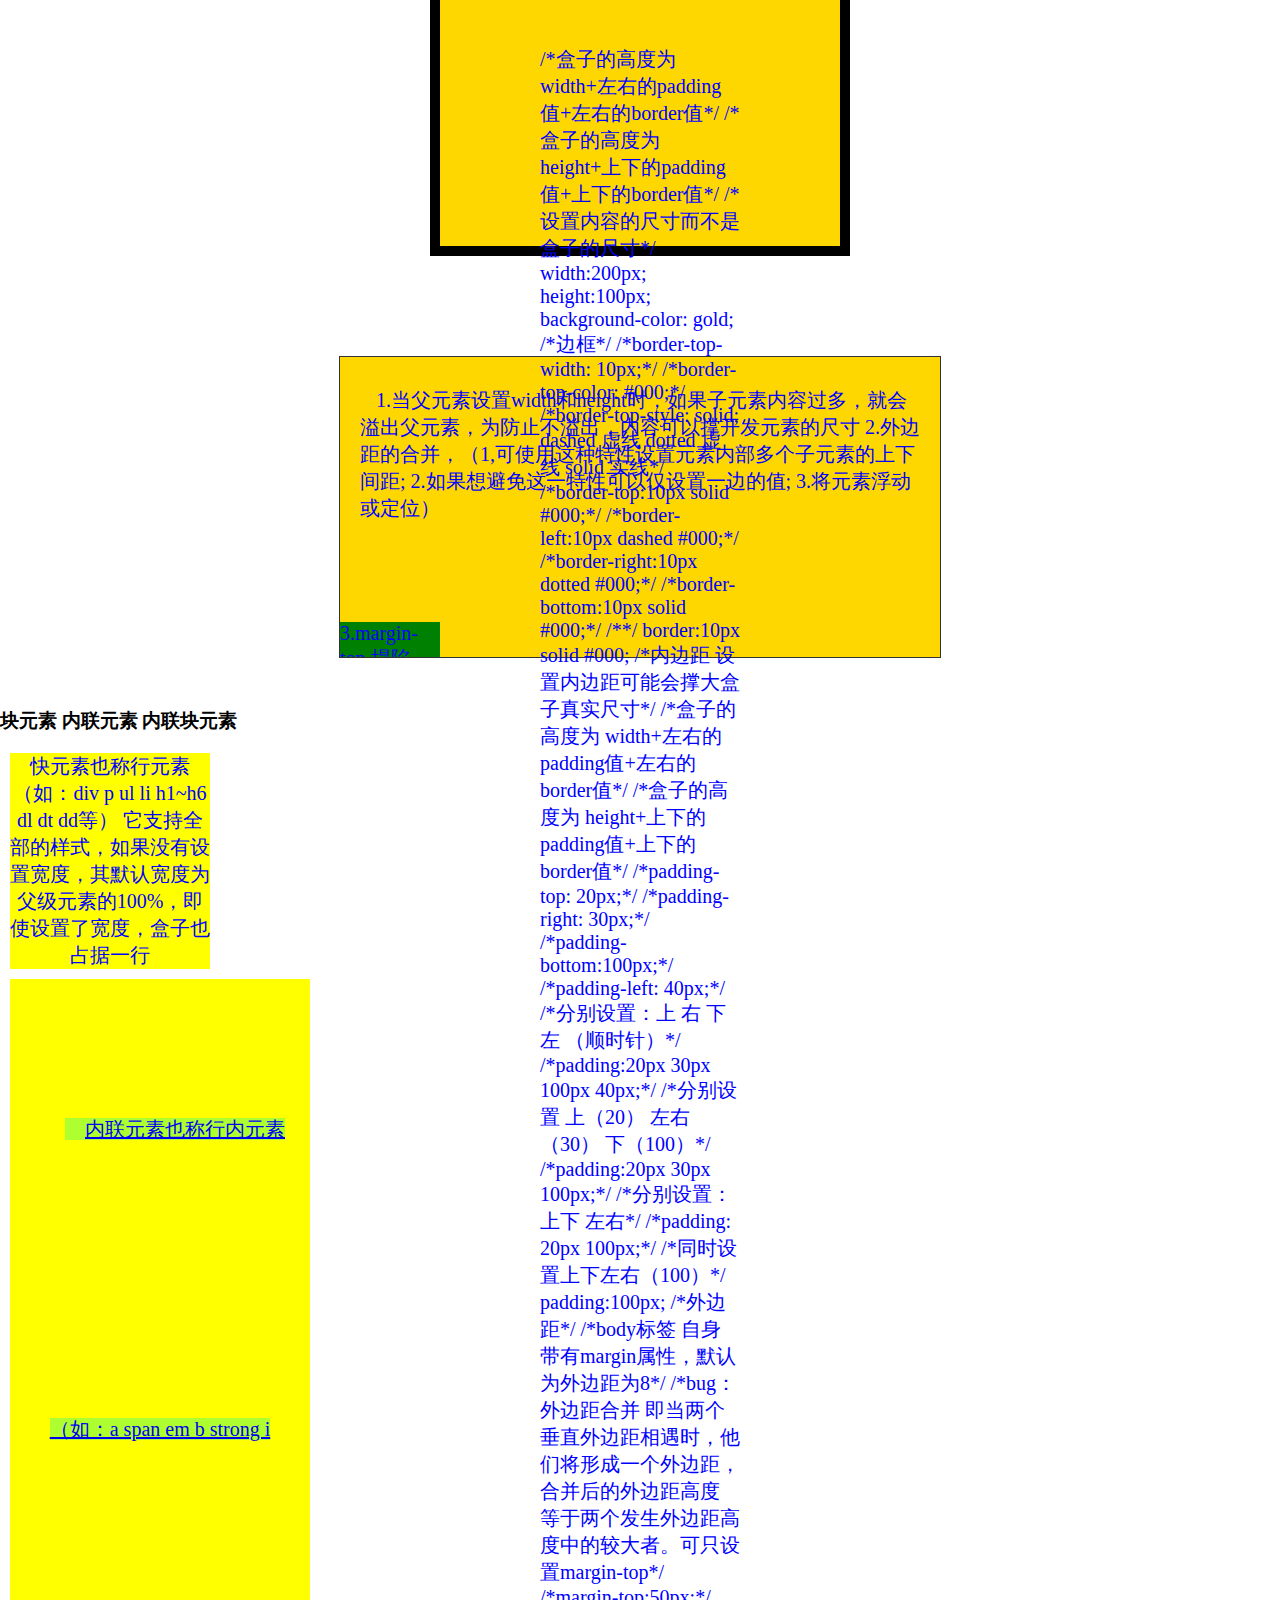
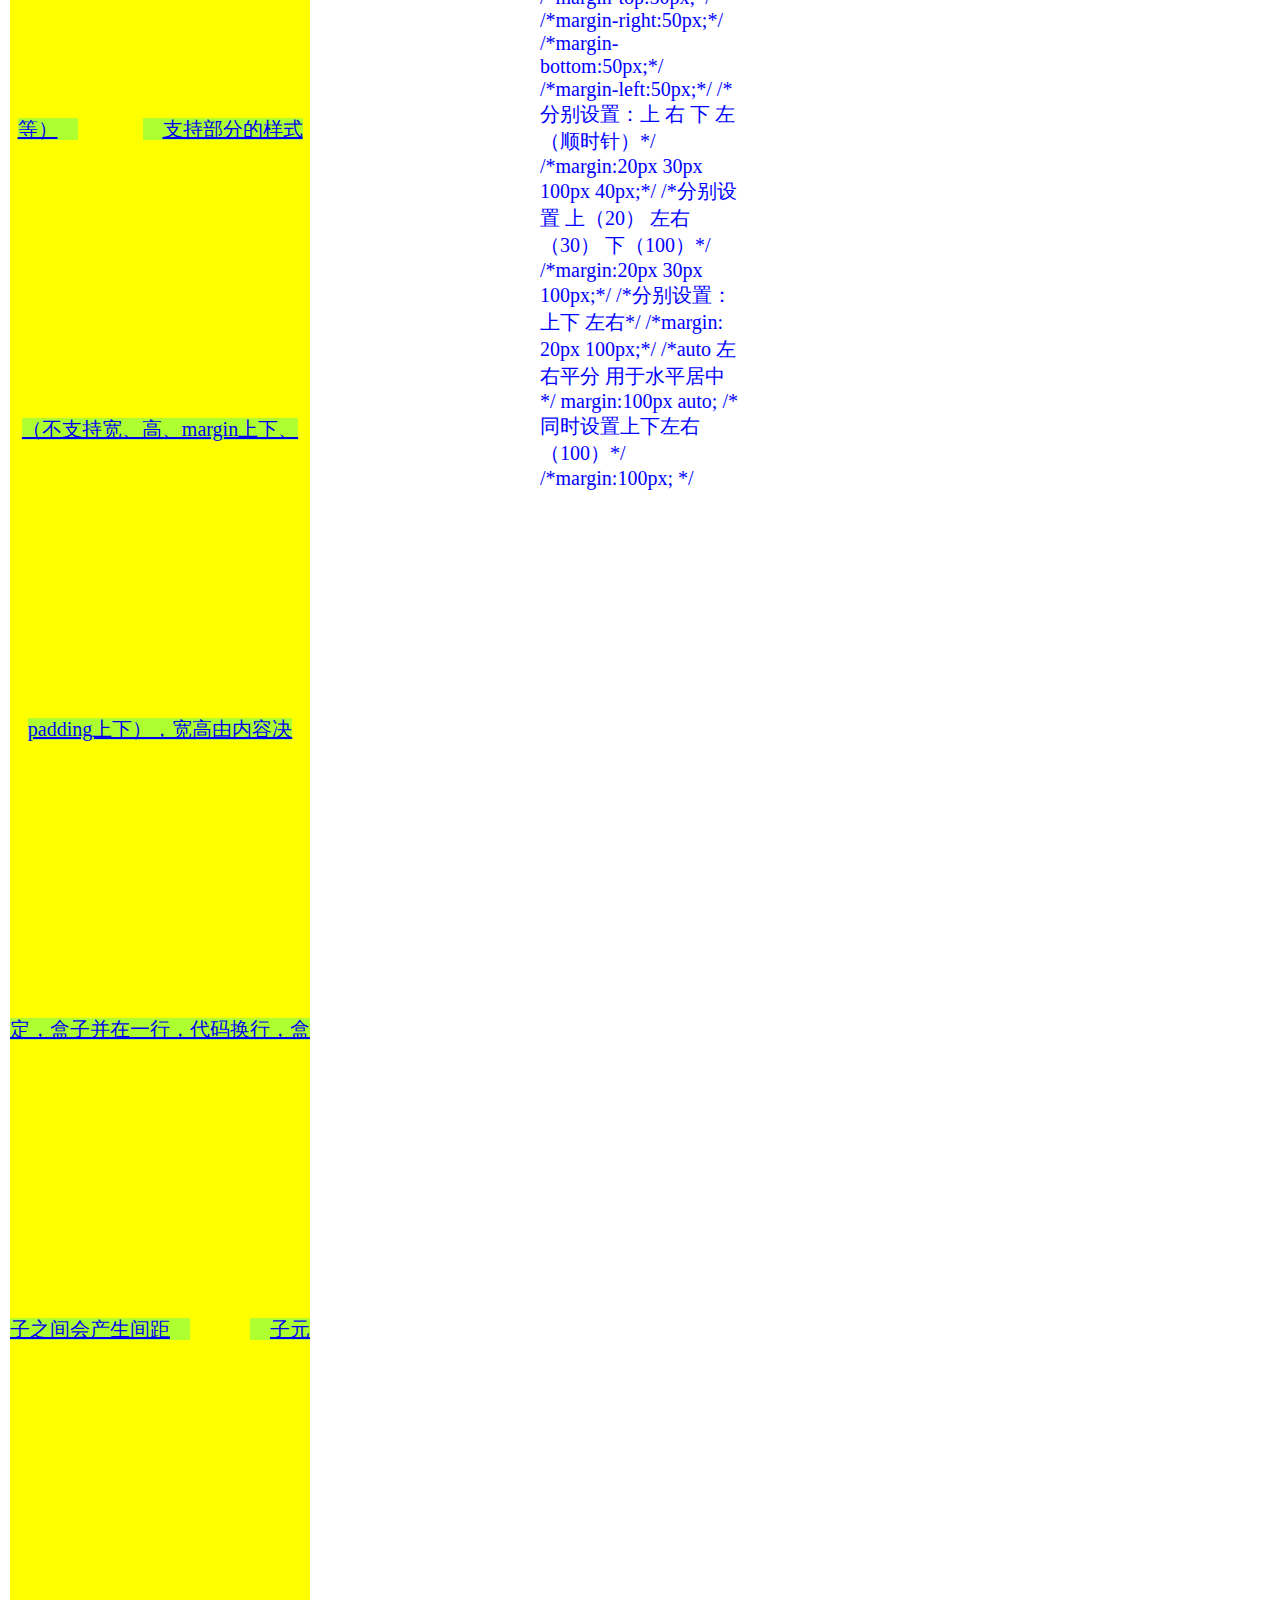
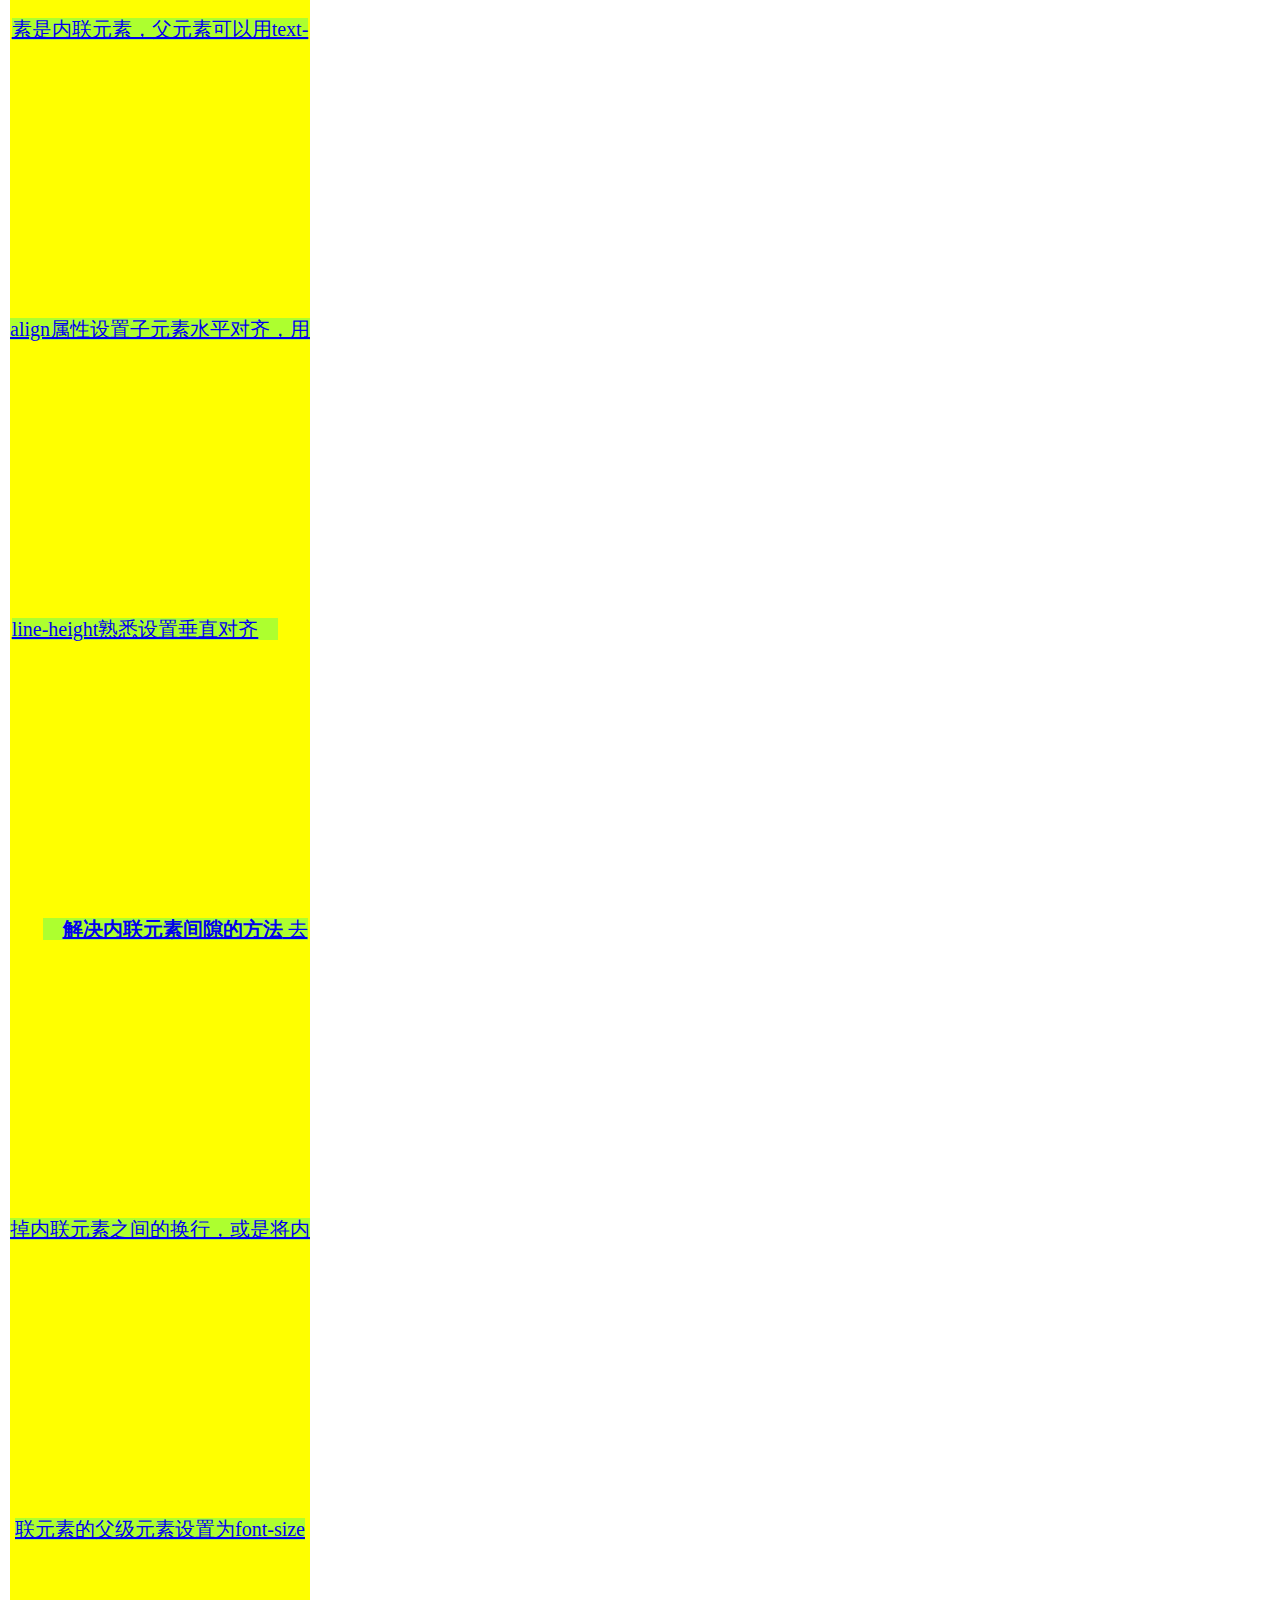
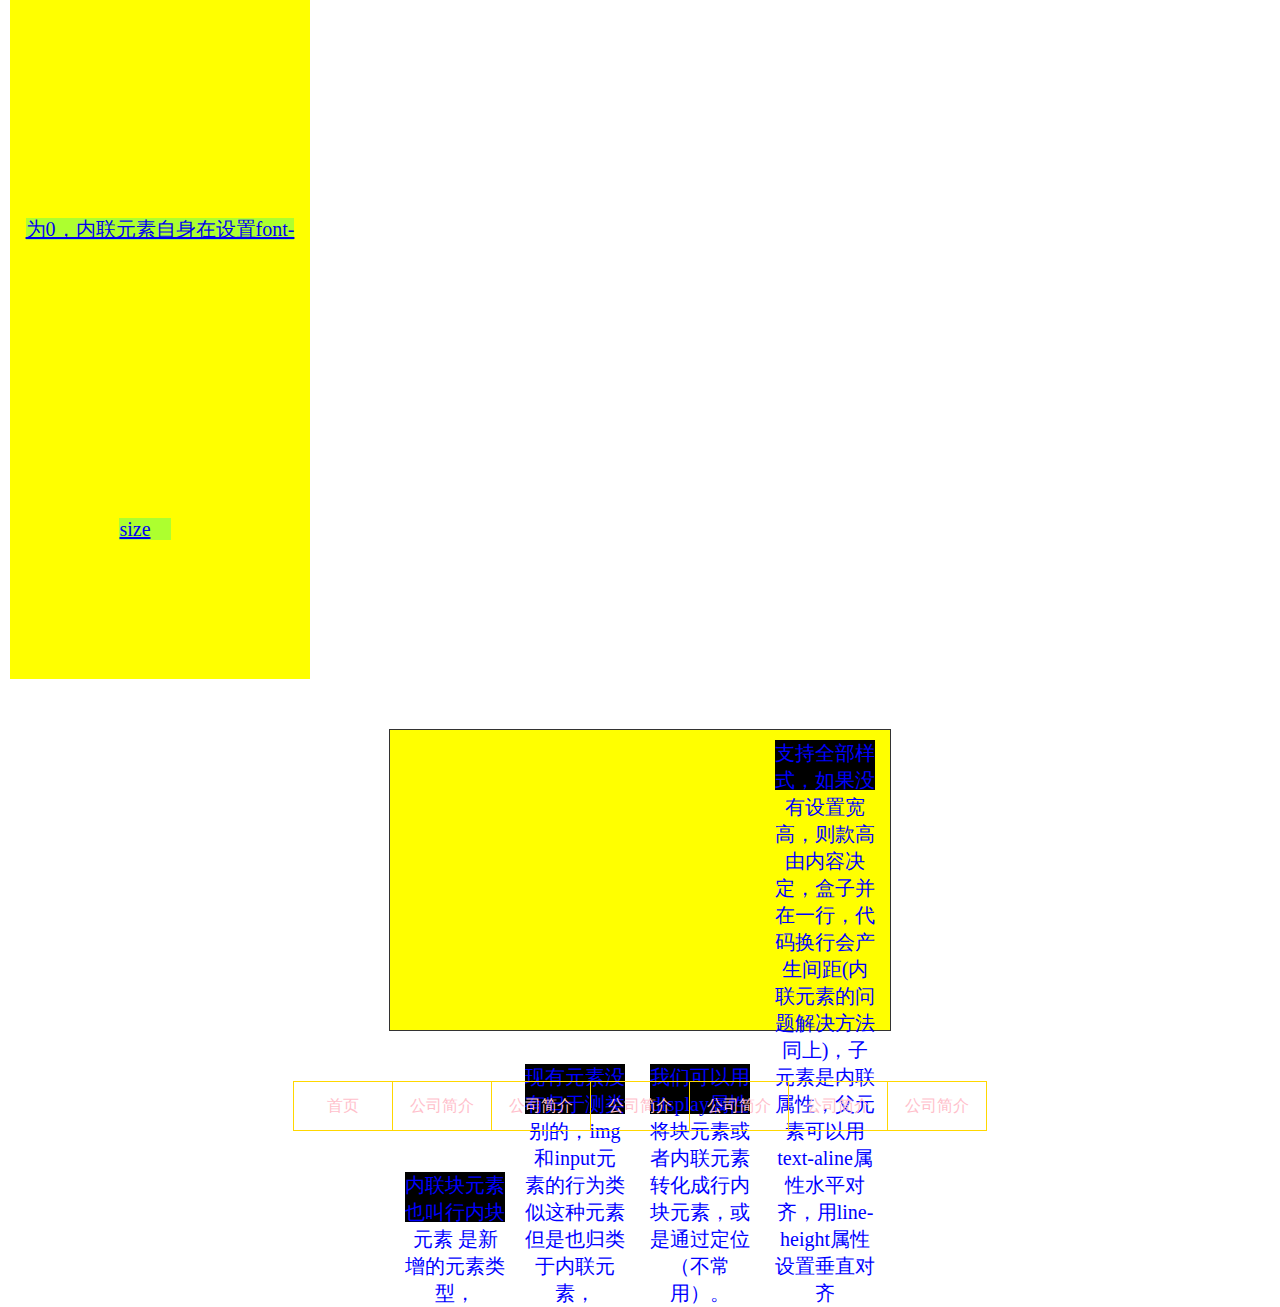
<file: frontTest/CSS/test.html>
<!DOCTYPE html>
<html lang="en">
<head>
    <meta charset="UTF-8">
    <title>Title</title>
    <style type="text/css">
        div,.box3{font-size:20px;
            color:blue;
        }
        #box{color:pink;
        }
        .boxs{
            font-family:"Microsoft Yahei";
        }
        .indent{
            text-indent: 40px;
        }
        .list li{
            height: 30px;
        }
        .list a{
            text-decoration: none;
            color:#333;
        }
        .list a:hover{
            /*text-decoration: ;*/
            color:gold;
            font-family:"Microsoft YaHei";
        }
        .box1,.box2,.box3{
            font-size:20px;
            text-indent: 28px;
        }
        .box1{
            color:pink;
        }
        .box2{
            color:gold;
        }

        .box1:before{
            content:"在内容行前前添加内容，且不能被选中，也可以添加符号或图标";
            color:green;
        }
        .box2:after{
            content:"在内容行后添加内容，且不能被鼠标选中，也可以添加符号或图标";
            color:green;
        }

        .goods_list{
            width:600px;
            height:200px;
            border:1px solid #0000ff;
            boder-collapse:collapse;
            /*border-collapse 属性设置表格的边框是否被合并为一个单一的边框，还是象在标准的 HTML 中那样分开显示。*/
            /*collapse	如果可能，边框会合并为一个单一的边框。会忽略 border-spacing和 empty-cells 属性。*/
            /*separate	默认值。边框会被分开。不会忽略 border-spacing（相邻单元格的边框间的间距） 和 empty-cells（是否对空单元格绘制边框<hide|show|inherit >） 属性。*/
            /*inherit	规定应该从父元素继承 border-collapse 属性的值。*/
            font-family: "Microsoft YaHei";
        }
        .goods_list th,.goods_list td{
            border:1px solid #0c0c0c;
            text-align:center;
        }
        .goods_list th{
            background-color: #50abfd;
        }
        .boxx{
            /*盒子的宽度为 width+左右的padding值+左右的border值*/
            /*盒子的高度为 height+上下的padding值+上下的border值*/
            /*width，height 设置内容的尺寸而不是盒子的尺寸*/
            width:200px;
            height:100px;
            background-color: gold;

            /*边框*/
            /*border-top-width: 10px;*/
            /*border-top-color: #000;*/
            /*border-top-style: solid;
            dashed 虚线   dotted 点线   solid 实线*/

            /*border-top:10px solid #000;*/
            /*border-left:10px dashed #000;*/
            /*border-right:10px dotted #000;*/
            /*border-bottom:10px solid #000;*/
            /**/

            border:10px solid #000;

            /*内边距  设置内边距可能会撑大盒子真实尺寸*/
            /*盒子的高度为 width+左右的padding值+左右的border值*/
            /*盒子的高度为 height+上下的padding值+上下的border值*/
            /*padding-top: 20px;*/
            /*padding-right: 30px;*/
            /*padding-bottom:100px;*/
            /*padding-left: 40px;*/

            /*分别设置：上 右 下 左 （顺时针）*/
            /*padding:20px 30px 100px 40px;*/

            /*分别设置 上（20） 左右（30） 下（100）*/
            /*padding:20px 30px 100px;*/

            /*分别设置：上下 左右*/
            /*padding: 20px 100px;*/

            /*同时设置上下左右（100）*/
            padding:100px;

            /*外边距*/
            /*body标签 自身带有margin属性，默认为外边距为8*/
            /*bug：外边距合并 即当两个垂直外边距相遇时，他们将形成一个外边距，合并后的外边距高度
            等于两个发生外边距高度中的较大者。可只设置margin-top*/
            /*margin-top:50px;*/
            /*margin-right:50px;*/
            /*margin-bottom:50px;*/
            /*margin-left:50px;*/

            /*分别设置：上 右 下 左 （顺时针）*/
            /*margin:20px 30px 100px 40px;*/

            /*分别设置 上（20） 左右（30） 下（100）*/
            /*margin:20px 30px 100px;*/

            /*分别设置：上下 左右*/
            /*margin: 20px 100px;*/
            /*auto 左右平分 用于水平居中*/
             margin:100px auto;

            /*同时设置上下左右（100）*/
            /*margin:100px;  */
        }
        /*ani +tab   快速跳出所有animation：
          -webkit-animation: ;
          -o-animation: ;
          animation: ;
        */
        .box_model{
            width:400px;
            /*width:385px;!*400-15*!*/
            height:50px;
            /*height:35px;!*40-15*!*/
            border-top:1px solid red;
            border-top:3px solid #666;

            font-size:20px;
            font-family: "Microsoft YaHei";
            line-height: 20px;
            /*雅黑字体默认带有行高导致不能垂直居中，需设置字体行高与font-size一致的*/
            color: #333333;
            /*padding-left: 15px;*/
            /*padding-top:15px;*/

            /*text-indent:15px;*/
            /*line-height:50px;*/
        }
        /*设置垂直居中可将上面的 “padding-left: 15px; padding-top:15px;”,但需要更改预设的height值
        或是改为"text-indent:15px;line-height:50 效果同上且不需要修改height，如下：*/
        .box_model1{
            width:600px;
            height:300px;
            border:1px solid #333;
            /*水平居中*/
            margin:50px auto;
            background-color: gold;
            /*line-height: 300px; */
            /*设置子元素居中无效，仅用于文本 也可以用padding-top但需要更改height值*/

            overflow: hidden;
            /*(visible 默认为效果， hidden 裁剪溢出的内容，清除margin-top塌陷功能， scroll 产生滚动条且不论内容是否溢出*/
             /*auto 自动产生仅在内容溢出时产生滚动条  inherit 从父元素继承overflow属性的值，不常用)*/
        }
        .box_model1 .margin_merge{

            text-indent:16px; /*首行缩进*/
            /*设置上下间距30px， 这个是margin合并的应用*/
            /*margin-top: 30px; */
            /*margin-bottom: 30px;*/

            /*margin-left: 20px;*/
            /*margin-right: 20px;*/

            margin:30px 20px;

        }

        .box_model1 .margin_collapse{
            width: 100px;
            height: 100px;
            background-color: green;
            margin-top: 100px;

        }
        /*类似给外部盒子添加边框，是css的黑魔法，默认通用：*/
        .clearfix:before{
            content:"";
            display: table;
        }

        .box_model1 .element_overflow{
            width:400px;
            height: 400px;
            background-color: red;
        }
        body{
            margin: 0;
            /*body 默认有8的外边距 可设置为0*/
        }

        .element{
            font-size: 0;
            /*解决内联元素因html换行产生的间隙*/


        }
        .element div{
            background-color: yellow;
            text-align: center;
            margin: 10px;

        }
        .element .block_element{
            width: 200px;
        }
        .element .inline_element{
            width: 300px;
            text-align: center;
            /*设置内联元素水平居中*/
            line-height:300px;
        }
        .element .inline_element a{
            background-color: greenyellow;
            width: 200px;

            /*无效设置，单纯依靠内容撑大*/

            margin-left: 30px;
            margin-right: 30px;
            /*实际的间距大于30px*/
            padding:0px 20px;
            /*pading上下无效，但是会撑大背景内容 可设为0*/

            font-size: 20px;
            /*解决内联元素因html换行产生的间隙*/
        }

        .element .inline_block{
            width: 500px;
            height: 300px;
            border: 1px solid #333;
            margin: 50px auto 0;
        }

        .element .inline_block a{
            background-color: black;
            width:100px;
            height: 50px;
            display:inline-block;
            /*使内联属性支持所有块元素属性*/

            /*没有margin上下合并问题*/
            margin: 10px;
        }

        .menu{
            width:694px;
            height:50px;
            margin:50px auto 0;
            list-style: none;/* 清除ul前面的点符号*/
            padding: 0px;
            font-size: 0px;
        }
        .menu li{
            /*li是快元素独占一行 转为内联块元素*/
            display: inline-block;
            border:1px solid gold;
            width: 98px;
            height:48px;
            font-size: 16px;
            /*合并li边框*/
            margin-right: -1px;
            text-align: center;
            line-height: 48px;
        }

        .menu li:hover{
            background-color: orchid;
        }
        .menu a{
            color: pink;
            font-family: "Microsoft YaHei";
            text-decoration: none;
        }




    </style>
</head>
<body>
<h3>css页面引入方式</h3>
<dl>
    <dt>1.外联式:</dt>
    <dd>通过link标签，链接到外部样式表到页面</dd>
    <textarea><link rel="stylesheet" type="text/css" href="css/main.css"></textarea>
    <dt>2.嵌入式:</dt>
    <dd>通过style标签，在网页上创建嵌入的样式表</dd>
    <textarea>
        <style type="text/css">
        div{width:100px; height:100px;color:red}
        </style>
    </textarea>
    <dt>3.内联式:</dt>
    <dd>通过标签的style属性，在标签上直接写样式。</dd>
    <textarea><div style="weight:100px;height: 100px;...">......</div></textarea>
</dl>
<!--单元格(cell) &#45;&#45; 表格的内容-->
<!--单元格边距(表格填充)(cellpadding) &#45;&#45; 代表单元格外面的一个距离,用于隔开单元格与单元格空间-->
<!--单元格间距(表格间距)(cellspacing) &#45;&#45; 代表表格边框与单元格补白的距离,也是单元格补白之间的距离-->
<table border="1" width="500" cellpadding="0" cellspacing="0">
    <tr>
        <th></th>
        <th></th>
        <th></th>
    </tr>
    <tr>
        <td></td>
        <td></td>
        <td></td>
    </tr>
    <tr>
        <td></td>
        <td></td>
        <td></td>
    </tr>
</table>
<ul>
    <li>color 设置文字颜色，如: color:red;</li>
    <li>font-size 设置文字的大小，如： font-size:10px;</li>
    <li>font-family 设置文字的字体样式， 如： font-family:'微软雅黑';</li>
    <li>font-style 设置文字是否倾斜， 如: font-style:'normal';|'italic'(不倾斜|倾斜)</li>
    <li>font-weight 设置文字是否加粗， 如： font-weight:blod;|normal(加粗|不加粗)</li>
    <li>font 同时设置文字的几个属性， 写的顺序有兼容问题，建议按照如下顺序写：<br />
        font: 是否加粗，字号/行高 字体， 如： font:normal 10px/36px '微软雅黑'</li>
    <li>line-height 设置文字的行高， 如:  line-height:24px</li>
    <li>text-decoration 设置文字的下划线， 如： text-decoration:none; 将文字下划线去掉</li>
    <li>text-indent 设置文字首行缩进， 如: text-indent:24px 设置文字首行缩进24px</li>
    <li>text-align 设置文字水平对其方式， 如:  设置文字水平居中</li>
</ul>
<h3>CSS颜色表示法</h3>
<p>css颜色值主要有三种表示方法</p>
<ol>
    <li>颜色名表示，比如： reb 红色，gold 金色</li>
    <li>rgb表示，比如： rgb(250,0,0)表示红色</li>
    <li>16进制数值表示 ， 比如：#ff0000 表示红色，这种可以简写成#f00</li>
</ol>

<div id="box" class="indent">id渲染（#id{}）</div>
<div class="boxs">class渲染（.boxs{}）</div>
<div class="list">
    <li><a href="#">嵌套样式不可超过4层，嵌套越多越难识别</a></li>
    <li><a href="#">嵌套样式  （.list li{}）</a></li>
    <li><a href="#">嵌套样式  （.list a{}）</a></li>
    <li><a href="#">伪类及伪元素选择器  （.list a:hover()表示鼠标悬浮在元素上时的状态，常用）</a></li>
    <li><a href="#">伪类及伪元素选择器  （.box1:before{content:""}）</a></li>
    <li><a href="#">伪类及伪元素选择器  （.box2:after{content:""}）</a></li>
</div>
<div class="box1">组选择器   （.box1,.box2,.box3{}）</div>
<div class="box2">文字002</div>
<div class="box3">组选择器    (（div,.box3{}）)</div>
<h3>伪选择器</h3>


<h3>表格样式</h3>
<table class="goods_list" >
    <tr>
        <th>序号</th>
        <th>名称</th>
        <th>数量</th>
        <th>价格</th>
        <th>备注</th>
    </tr>
    <tr>
        <td>1</td>
        <td>表格边框 （border:1px solid #0000ff《粗细，样式，颜色》）</td>
        <td>表格和方框都有自己的边框需要塌陷成一条线  (boder-collapse:collapse 塌陷，)</td>
        <td>设置背景色 （background-color: #50abfd;）</td>
        <td>color：#fff  高光</td>
    </tr>
    <tr>
        <td></td>
        <td></td>
        <td></td>
        <td></td>
        <td></td>
    </tr>
</table>

<div class="box_model">盒子模型</div>
<div class="boxx">
            /*盒子的高度为 width+左右的padding值+左右的border值*/
            /*盒子的高度为 height+上下的padding值+上下的border值*/
            /*设置内容的尺寸而不是盒子的尺寸*/
            width:200px;
            height:100px;
            background-color: gold;

            /*边框*/
            /*border-top-width: 10px;*/
            /*border-top-color: #000;*/
            /*border-top-style: solid;
            dashed 虚线   dotted 虚线   solid 实线*/

            /*border-top:10px solid #000;*/
            /*border-left:10px dashed #000;*/
            /*border-right:10px dotted #000;*/
            /*border-bottom:10px solid #000;*/
            /**/

            border:10px solid #000;

            /*内边距  设置内边距可能会撑大盒子真实尺寸*/
            /*盒子的高度为 width+左右的padding值+左右的border值*/
            /*盒子的高度为 height+上下的padding值+上下的border值*/
            /*padding-top: 20px;*/
            /*padding-right: 30px;*/
            /*padding-bottom:100px;*/
            /*padding-left: 40px;*/

            /*分别设置：上 右 下 左 （顺时针）*/
            /*padding:20px 30px 100px 40px;*/

            /*分别设置 上（20） 左右（30） 下（100）*/
            /*padding:20px 30px 100px;*/

            /*分别设置：上下 左右*/
            /*padding: 20px 100px;*/

            /*同时设置上下左右（100）*/
            padding:100px;

            /*外边距*/
            /*body标签 自身带有margin属性，默认为外边距为8*/
            /*bug：外边距合并 即当两个垂直外边距相遇时，他们将形成一个外边距，合并后的外边距高度
            等于两个发生外边距高度中的较大者。可只设置margin-top*/
            /*margin-top:50px;*/
            /*margin-right:50px;*/
            /*margin-bottom:50px;*/
            /*margin-left:50px;*/

            /*分别设置：上 右 下 左 （顺时针）*/
            /*margin:20px 30px 100px 40px;*/

            /*分别设置 上（20） 左右（30） 下（100）*/
            /*margin:20px 30px 100px;*/

            /*分别设置：上下 左右*/
            /*margin: 20px 100px;*/
            /*auto 左右平分 用于水平居中*/
             margin:100px auto;

            /*同时设置上下左右（100）*/
            /*margin:100px;  */

</div>
<div class="box_model1">
    <div class="margin_merge" >1.当父元素设置width和height时，如果子元素内容过多，就会溢出父元素，为防止不溢出，内容可以撑开发元素的尺寸
    2.外边距的合并，（1,可使用这种特性设置元素内部多个子元素的上下间距;
                   2.如果想避免这一特性可以仅设置一边的值;
                   3.将元素浮动或定位）</div>
    <div class="margin_collapse clearfix">
        3.margin-top 塌陷，即当子div元素用margin-top设置垂直居中或是用margin设置顶部时，作用到了父div元素，子div没有效果，父div向下移动。
    解决方法：
        1.给父div元素添加边框，不过还需要更改父元素的值，且页面显示有瑕疵，（有边框）
        2.外部盒子设置overflow：hidden（用于元素溢出）或是在父元素添加浮动属性(float: left);
        (visible 默认为效果， hidden 裁剪溢出的内容，清除浮动、清除margin-top塌陷功能， scroll 产生滚动条且不论内容是否溢出
        auto 自动产生仅在内容溢出时产生滚动条  inherit 从父元素继承overflow属性的值，不常用)

        3.使用伪元素编写 clearfix
        .clearfix:before{
        content:"";
        display: table;
        }
    </div>

    <div class="element_overflow">元素溢出</div>

</div>


<h3>块元素  内联元素  内联块元素</h3>
<div class="element">

    <div class="block_element">快元素也称行元素（如：div p ul li h1~h6 dl dt dd等）
        它支持全部的样式，如果没有设置宽度，其默认宽度为父级元素的100%，即使设置了宽度，盒子也占据一行</div>
    <div class="inline_element">
        <a href="#">内联元素也称行内元素（如：a span em b strong i等）</a>
        <a href="#">支持部分的样式（不支持宽、高、margin上下、padding上下），宽高由内容决定，盒子并在一行，代码换行，盒子之间会产生间距</a><a href="#">子元素是内联元素，父元素可以用text-align属性设置子元素水平对齐，用line-height熟悉设置垂直对齐</a>
        <a href="#"><strong>解决内联元素间隙的方法</strong> 去掉内联元素之间的换行，或是将内联元素的父级元素设置为font-size为0，内联元素自身在设置font-size</a></div>
    <div class="inline_block"><a>内联块元素也叫行内块元素 是新增的元素类型，</a><a>现有元素没有归于测类别的，img和input元素的行为类似这种元素 但是也归类于内联元素，</a>
        <a>我们可以用display属性将块元素或者内联元素转化成行内块元素，或是通过定位（不常用）。</a>
        <a>支持全部样式，如果没有设置宽高，则款高由内容决定，盒子并在一行，代码换行会产生间距(内联元素的问题解决方法同上)，子元素是内联属性，父元素可以用text-aline属性水平对齐，用line-height属性设置垂直对齐</a>
    </div>

    <ol>
        (多用于内联元素转为快元素  或是块元素转为内联块元素)
        这三种属性可以通过display属性相互转化，但在实际开发中，块元素用的较多，多是把内联元素转为块元素，或直接使用内联元素
        display属性使用来设置元素的类型及隐藏的，常用的属性有：
        <li>none 元素隐藏且不占位置 </li>
        <li>block 元素以快元素显示</li>
        <li>inline 元素以内联元素显示</li>
        <li>inline-block 元素以内联块元素显示</li>
    </ol>

</div>
<ul class="menu">
    <li><a href="#">首页</a></li>
    <li><a href="#">公司简介</a></li>
    <li><a href="#">公司简介</a></li>
    <li><a href="#">公司简介</a></li>
    <li><a href="#">公司简介</a></li>
    <li><a href="#">公司简介</a></li>
    <li><a href="#">公司简介</a></li>
</ul>


</body>
</html>
</file>
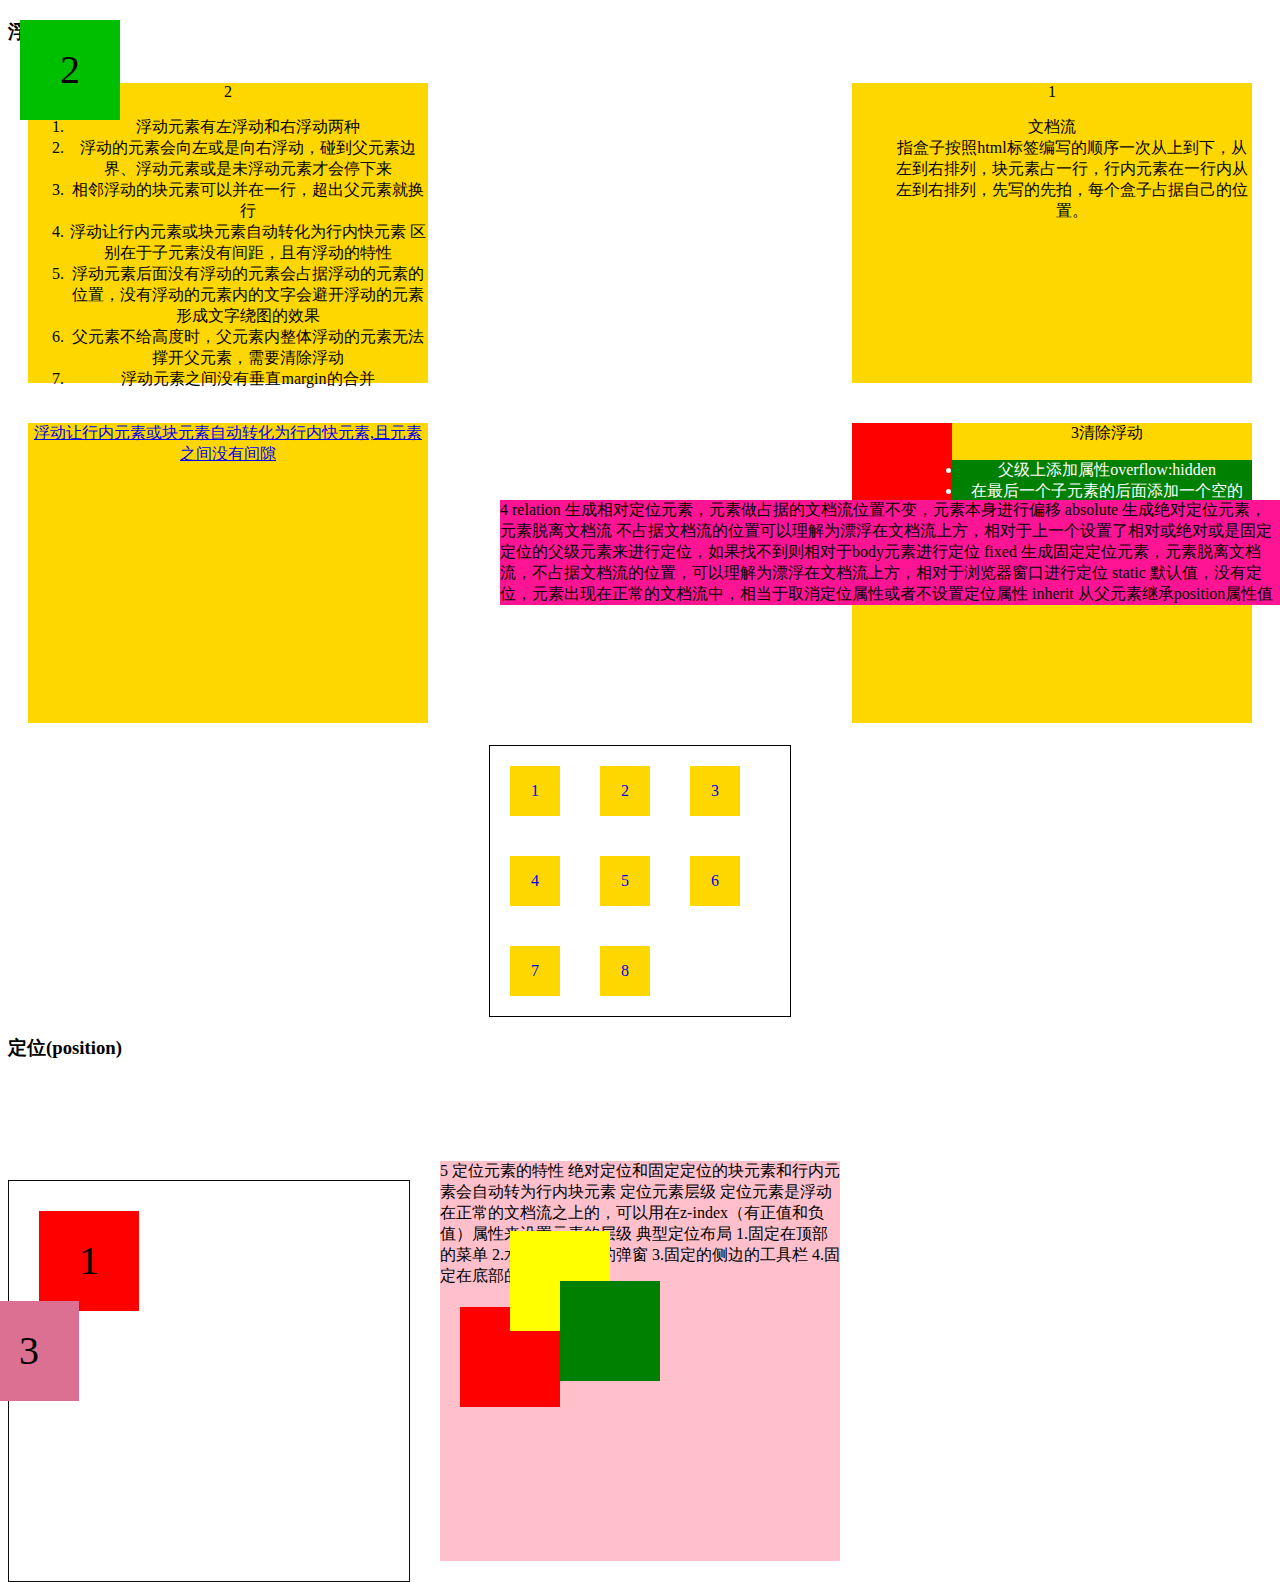
<file: frontTest/CSS/test1.html>
<!DOCTYPE html>
<html lang="en">
<head>
    <meta charset="UTF-8">
    <title>Title</title>
    <style type="text/css">
        .box01,.box02,.box03{
            width: 400px;
            height: 300px;
            background-color: gold;
            /*font:30px/200px 'Microsoft YaHei';*/
            /*是否加粗，字号/行高 字体， 如： font:normal 10px/36px '微软雅黑'*/
            text-align: center;
            margin:20px;
        }
        .box01{
            float: right;
        }
        .box02{
            float: left;
        }
        .box03{
            float:right;
        }
        .pic{
            width: 100px;
            height: 100px;
            background-color: red;
            float: left;
            margin:0 10px 50px 0;
        }
        .raotu{
            background-color: green;
            width: 400px;
            /*height: 100px;*/
            color: #ffffff;
        }

        .con{
            width: 300px;
            /*height: 300px;*/
            /*行内块元素 不给高度，自适应*/
            /*浮动  不给高度，内部元素无法撑开父元素*/
            /*overflow:hidden; !*浮动 子元素撑不开父元素*!*/
            border: 1px solid #000;
            margin: 700px auto 0;
            font-size: 0;
        }
        /*行内块元素*/
        /*.con a{*/
            /*width: 50px;*/
            /*height: 50px;*/
            /*background-color: gold;*/
            /*display: inline-block;*/
            /*font-size: 16px;*/
            /*margin: 20px;*/
            /*text-align: center;*/
            /*line-height: 50px;*/
            /*text-decoration: none;*/
        /*}*/
        /*浮动*/
        .con a{
            width: 50px;
            height: 50px;
            background-color: gold;
            /*display: inline-block;*/
            float: left;
            font-size: 16px;
            margin: 20px;
            text-align: center;
            line-height: 50px;
            text-decoration: none;
        }
        /*!*原理同2 但是通过样式更加方便*!*/
        /*.clearfix:after{*/
            /*content: "";*/
            /*display: table;*/
            /*clear: both;*/
        /*}*/
        /*!*清楚margin-top 塌陷*!*/
        /*.clearfix:before{*/
            /*content: "";*/
            /*display: table;*/
        /*}*/
        /*清除浮动  清楚margin-top 塌陷*/
        .clearfix:before,.clearfix:after{
            content: "";
            display: table;
        }
        .clearfix:after{
            clear: both;
        }
        .clearfix{
            zoom: 1; /*仅针对IE缩放网页*/
        }

        .con1{
            width: 400px;
            height: 400px;
            border:1px solid #0c0c0c;
            margin: 100px auto 0;
            font-size: 0;
            position: relative;/*针对子元素的定位，特别是子元素为绝对定位 不设置偏移，只是作为一个基准*/
            position: absolute;/*父级是绝对定位时，会相对于body定位，除非有其父级元素有设置定位*/
        }
        .con1 div{
            width: 100px;
            height: 100px;
            margin: 20px;
            background-color: #00bf00;
            text-align: center;
            line-height: 100px;
            font-size: 40px;

        }
        body .box1{
            position:relative;/*定位：相对定位 需要设置偏移*/
            left:10px; /*距离左边的偏移量  仅对定位才会起作用*/
            top:10px;
            background-color: red;
            /*权重会影响效果 加body*/
        }
        body .box3{
            position: absolute;
            /*据对定位以层级父元素中定位的父元素为基准，没有则以body为基准*/

            left:-50px;
            top:100px;
            background-color:palevioletred;
        }

        body .box2{
            position: fixed;/*固定定位  以浏览器窗口定位，始终与窗口的距离不变。*/
            left: 0;
            top:0;
        }

        body .con2{
            background-color: deeppink;
            /*绝对定位（position:absolute）和固定定位(position:fix)的块元素会自动转为行内快元素*/
            position:absolute;
            left:500px;
            top: 500px;
        }
        .con3{
            background-color: pink;
            /*background-image: url(a.jpg);*/
            /*默认铺满  和<img src=a.jpg alt="">不同，作为内容插入*/
            background-repeat:repeat;/*设置平铺方式repeat(重复平铺)|no-repeat（不重复）|repeat-x（仅平铺行）|repeat-y（仅平铺列）*/
            background-position: left center ;/*设置图片的方位（水平 垂直） left|bottom|center|right|top|具体数值以左上角为基点也可以是具体的值 针对background-repeat：no-repeat*/
            /*background: url("...") left center no-repeat;  导入图片 方位 平铺方式 */
            width: 400px;
            height: 400px;
            margin: 100px auto 0;
            position: relative;
        }
        .con3 div{
            width: 100px;
            height: 100px;
            margin: 20px;
            background-color: #00bf00;
            text-align: center;
            line-height: 100px;
            font-size: 40px;
            position:absolute;

        }

        .con3 .box001{
            background-color: red;
        }
        .con3 .box002{
            background-color: yellow;
            left:50px;
            top: 50px;
            z-index: 10;
        }
        .con3 .box003{
            background-color: green;
            left: 100px;
            top:100px;
            z-index: 11;
        }
    </style>
</head>
<body>

<h3>浮动</h3>



<div class="box01">1
    <dl>
    <dt>文档流</dt>
    <dd>指盒子按照html标签编写的顺序一次从上到下，从左到右排列，块元素占一行，行内元素在一行内从左到右排列，先写的先拍，每个盒子占据自己的位置。</dd>
    </dl>
</div>
<div class="box02">2
    <ol>
        <li>浮动元素有左浮动和右浮动两种</li>
        <li>浮动的元素会向左或是向右浮动，碰到父元素边界、浮动元素或是未浮动元素才会停下来</li>
        <li>相邻浮动的块元素可以并在一行，超出父元素就换行</li>
        <li>浮动让行内元素或块元素自动转化为行内快元素 区别在于子元素没有间距，且有浮动的特性</li>
        <li>浮动元素后面没有浮动的元素会占据浮动的元素的位置，没有浮动的元素内的文字会避开浮动的元素形成文字绕图的效果</li>
        <li>父元素不给高度时，父元素内整体浮动的元素无法撑开父元素，需要清除浮动</li>
        <li>浮动元素之间没有垂直margin的合并</li>
    </ol>
</div>
<a  href="#" class="box02">浮动让行内元素或块元素自动转化为行内快元素,且元素之间没有间隙</a>
<div class="box03">3清除浮动
    <div class="pic"></div>
    <div class="raotu">
        <ul>
            <li>父级上添加属性overflow:hidden</li>
            <li>在最后一个子元素的后面添加一个空的div，给它样式属性clear:both(不推荐)</li>
            <li>使用成熟的清除浮动的样式类，clearfix</li>
            <textarea>.clearfix:after,.clearfix:before{ content:"";display:table;}
                  .clearfix:after{clear:both}
                  .cleatfix{zoom:1;}
        </textarea>
        </ul>
    </div>

</div>
<div class="con clearfix" >

    <a href="#">1</a>
    <a href="#">2</a>
    <a href="#">3</a>
    <a href="#">4</a>
    <a href="#">5</a>
    <a href="#">6</a>
    <a href="#">7</a>
    <a href="#">8</a>
    <!--<div style="clear: both"></div> 清除浮动-->
</div>
<h3>定位(position)</h3>
<div class="con1">
    <div class="box1">1</div>
    <div class="box2">2</div>
    <div class="box3">3</div>
</div>
<div class="con2">4
    relation 生成相对定位元素，元素做占据的文档流位置不变，元素本身进行偏移
    absolute 生成绝对定位元素，元素脱离文档流 不占据文档流的位置可以理解为漂浮在文档流上方，相对于上一个设置了相对或绝对或是固定定位的父级元素来进行定位，如果找不到则相对于body元素进行定位
    fixed 生成固定定位元素，元素脱离文档流，不占据文档流的位置，可以理解为漂浮在文档流上方，相对于浏览器窗口进行定位
    static 默认值，没有定位，元素出现在正常的文档流中，相当于取消定位属性或者不设置定位属性
    inherit 从父元素继承position属性值
</div>
<div class="con3">5
    定位元素的特性   绝对定位和固定定位的块元素和行内元素会自动转为行内块元素
    定位元素层级     定位元素是浮动在正常的文档流之上的，可以用在z-index（有正值和负值）属性来设置元素的层级
    典型定位布局     1.固定在顶部的菜单  2.水平垂直居中的弹窗  3.固定的侧边的工具栏  4.固定在底部的按钮
    <div class="box001"></div>
    <div class="box002"></div>
    <div class="box003"></div>
</div>


</body>
</html>
</file>
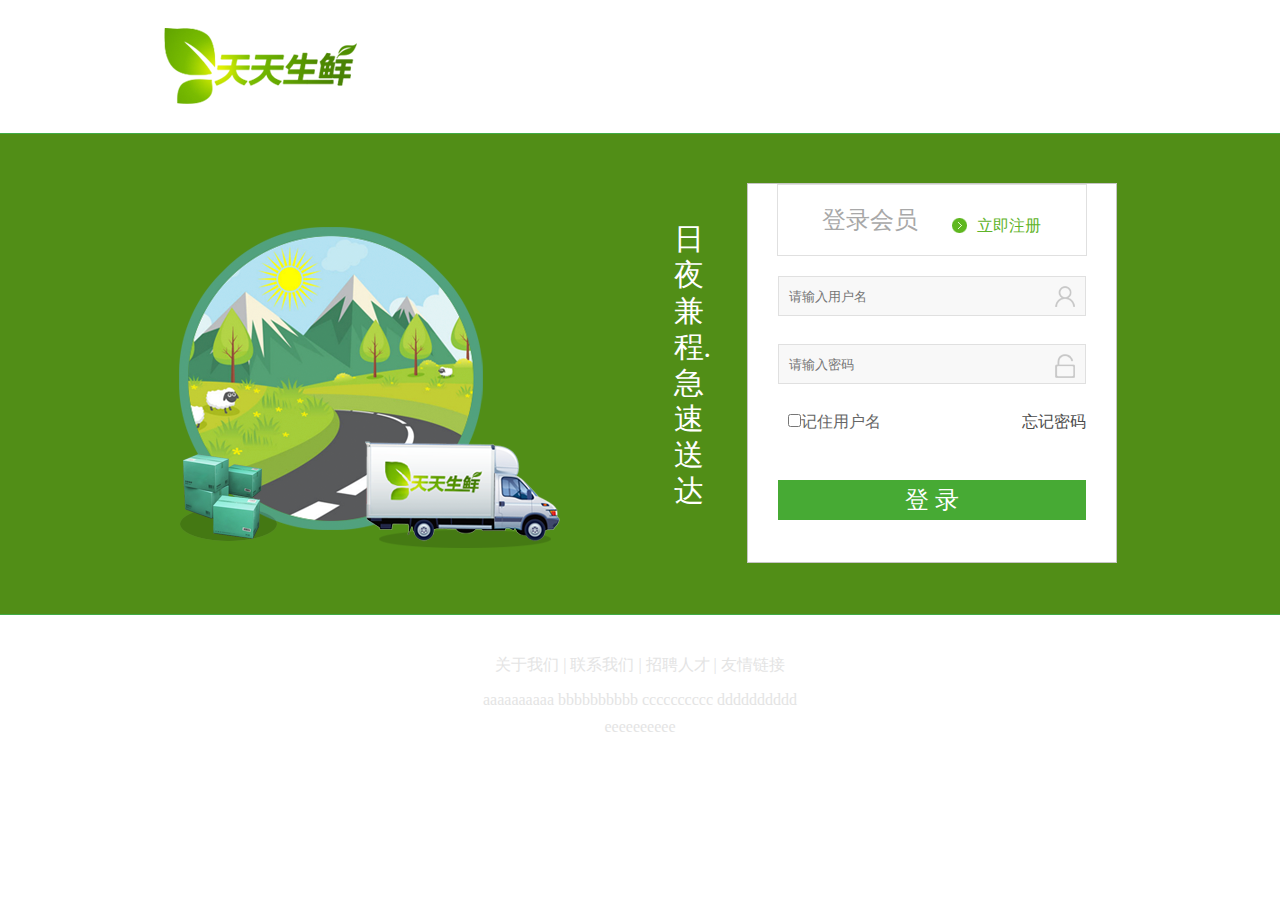
<file: frontTest/CSS/photoshop_test/login.html>
<!-- html:xt +tab键  HTML基础架构-->
<!DOCTYPE html PUBLIC "-//W3C//DTD XHTML 1.0 Transitional//EN"
        "http://www.w3.org/TR/xhtml1/DTD/xhtml1-transitional.dtd">
<html xmlns="http://www.w3.org/1999/xhtml" xml:lang="en">
<head>
    <meta http-equiv="Content-Type" content="text/html;charset=UTF-8">
    <title>天天生鲜</title>
    <link rel="stylesheet" type="text/css" href="css/reset.css">
    <link rel="stylesheet" type="text/css" href="css/mian.css">
</head>
<body>
<div class="login_header clearfix">
    <a href="index.html"><img src="images/logo_login.png" alt="logo"></a>
</div>
<div class="login_form_con">
    <div class="login_form">
        <img src="images/banner_login.png" alt="banner_login" class="login_banner fl">
        <p class="slogan fl">日夜兼程.急速送达</p>
        <div class="form_input_con fr">
            <div class="form_title">
                <h1>登录会员</h1>
                <a href="#">立即注册</a>
            </div>
            <form action="">
                <div class="form_group">
                    <input type="text" name="username" placeholder="请输入用户名" class="input_txt" placeholder="请输入用户名">
                    <span class="error">文字提示</span>
                </div>
                <div class="form_group">
                    <input type="password" name="pwd" placeholder="请输入密码" class="input_pwd">
                    <span class="error">文字提示</span>
                </div>
                <div class="form_group">
                    <!--想要点击点击读多选文字就可以选中的效果 给label的for属性赋予checkbox input框的id-->
                    <input type="checkbox" name="remember" id="remember" class="input_check fl">
                    <label for="remember" class="input_label">记住用户名</label>
                    <a href="#"  class="find_pwd fr">忘记密码</a>
                </div>
                <input type="submit" value="登 录" class="input_sub">
            </form>
        </div>
    </div>
</div>
<div class="footer login_footer">
    <div class="link">
        <a href="">关于我们</a>
        <span>|</span>
        <a href="">联系我们</a>
        <span>|</span>
        <a href="">招聘人才</a>
        <span>|</span>
        <a href="">友情链接</a>
    </div>
    <p>aaaaaaaaaa bbbbbbbbbb cccccccccc  dddddddddd<br/>
    eeeeeeeeee </p>
</div>
</body>
</html>
</file>
<file: frontTest/BOOTSTRAP/bootstrap专题实例/css/index.css>
body{
    font-family: 'Microsoft Yahei';
}

.navbar {
    margin-bottom: 0;

}
.navbar-brand{
    padding: 5px 15px;
}

.navbar-inverse {
    background-color: #ff722b;
    border-color: #ff722b;
}
.navbar-inverse .navbar-nav > li > a {
    color: #ffffff;
}
.navbar-inverse .navbar-toggle {
    border-color: #ffffff;
}

.navbar-inverse .navbar-collapse, .navbar-inverse .navbar-form {
    border-color: #ffffff;
}

.navbar-inverse .navbar-toggle:hover, .navbar-inverse .navbar-toggle:focus {
    background-color: pink;
}
.jumbotron{
    /*导入图片 方位 平铺方式*/
    background:url(../../../material/images/banner_bg.jpg) center center no-repeat;
    padding: 24px 0;
    margin-bottom: 0px;
}
.banner_title{
    margin-top: 40px;
}

/*banner_title 响应式 当窗口宽度为992px时候 .banner_title的margin-top设置为10px*/
@media (max-width: 992px ) {
    .banner_title {
        margin-top: 10px;
    }

}

.active_title{
    font-size:18px ;
    color: #ff0;
    margin-top: 20px;
}
/*注意 权重*/
.jumbotron .active_detail{
    font-size: 14px;
    color: #ffffff;
    line-height: 28px;
}
.active_pic_title {
    font-size: 30px;
    color: #333;
    margin: 32px 0 10px;
}
.active_pic_detail{
    font-size: 14px;
    color: #333;
    margin-bottom: 20px;
}
.thumbnail{
    max-width: 270px;
    margin: 0 auto 20px;
}
.common_title{
    height: 40px;
    background-color: #ff722b;
}
.common_title h3{
    font-size: 16px;
    color: #fff;
    margin-top:0 ;
    line-height: 40px;
    text-indent: 20px;
}
.common_title a{
    font-size: 12px;
    color: #fff;
    margin: 13px 10px 0 0;
}
.goods_list_show .goods_name{
    text-align: center;
    color: #666;
    font-size: 14px;

}
.goods_list_show em{
    font-style: normal;
    font-size: 22px;
}
.goods_list_show{
    border: 1px solid #ddd;
    margin-top: 20px;
    border-right-color: #fff;
}
/* 使图片在缩小时一就居中*/
goods_list_show img{
    margin: 0 auto;
}
/*bootstra的.row有-15px 的margin，为了平息.container样式中15px的padding值*/
.goods_list{
    margin: 0;
}
/*设置边框边线和并 */
/*border-right：-1px  右边的会出现5px的空缺*/
.goods_list .goods_list_show:nth-child(2n){
    border-right-color: #ddd;
}
/*从小到大做的话min-width 依次设置右边框的颜色变化*/
@media (min-width:768px) {
    .goods_list .goods_list_show:nth-child(2n) {
        border-right-color: #fff;
    }
    .goods_list .goods_list_show:nth-child(3n){
        border-right-color: #ddd;
    }
}
@media (min-width:992px) {
    .goods_list .goods_list_show:nth-child(4n) {
        border-right-color: #ddd;
    }
    .goods_list .goods_list_show:nth-child(3n){
        border-right-color: #fff;
    }

}
@media (min-width:1200px) {
    .goods_list .goods_list_show:nth-child(4n) {
        border-right-color: #fff;
    }
    .goods_list .goods_list_show:nth-child(6n){
        border-right-color: #ddd;
    }

}
</file>
<file: frontTest/CSS/photoshop_test/css/mian.css>
body{
    font-family:"Microsoft Yahei";
    color: #666;
    font-size: 16px;

}

/*首页样式*/
/*顶部状态条样式*/
.header_con{
    height:29px;
    background-color: #f7f7f7;
    border-bottom: 1px solid #ddd;
}
.header{
    width:1200px;
    height:29px;
    margin:0 auto;
}
.welcome{
    font: 12px/29px "Microsoft Yahei";
    color: #666;
}
.user_login_link,.user_welcom,.user_shopping{
    height: 29px;
    line-height: 29px;
}
.user_login_link a,.user_shopping a{
    color:#666;
}
.user_login_link span,.user_shopping span{
    margin: 0 15px;
    color:#cecece;
}
.user_welcom{
    /*隐藏元素  display:block 显示*/
    display: none;
}
.user_welcom em{
    color:#ff8800;

}
.user_shopping:hover{
    color:#ff8800;
}
/*logo、搜索、购物车样式*/
.logo_bar{
    width:1200px;
    height: 115px;
    /*background-color: gold;*/
    margin:0 auto;
}
.logo{
    width:151px;
    height: 59px;
    margin:29px 0 0 17px;
}
.search{
    width: 616px;
    height: 38px;
    border: 1px solid #37ab40;
    margin: 34px 0 0 123px;
    background: url(../images/icons.png) 8px 9px no-repeat;

}
.search .input_text{
    width: 470px;
    height:36px;
    margin-left: 37px;
    border:0;
    /*input框激活后自带外边框*/
    outline:none;

}
.search .input_btn{
    width: 100px;
    height:38px;
    background-color: #37ab40;
    border:0;
    font: 14px/38px "Microsoft Yahei";
    color: #fff;
    /*设置鼠标指针形状*/
    cursor:pointer;
}
.chart{
    width:200px;
    height: 40px;
    margin-top: 34px;

}
.chart a{
    width: 158px;
    height: 38px;
    /*被后面的background 覆盖掉了*/
    /*background-color: #f7f7f7;*/
    border: 1px solid #ddd;
    font: 14px/38px "Microsoft Yahei";
    color: #37ab40;
    text-indent: 56px;
    background: url(../images/icons.png) 16px -42px no-repeat #f7f7f7;
}

.chart span{
    width:40px;
    height: 40px;
    background-color: #f80;
    font: bold 18px/40px "Microsoft Yahei";
    color: #ffffff;
    text-align: center;
}
.sub_menu_con{
    height: 40px;
    border-bottom:2px solid #37ab40;
}
.sub_menu{
    width: 1200px;
    height: 40px;
    margin: 0 auto;
}
.sub_menu h1{
    width: 200px;
    height: 40px;
    background-color: #37ab40;
    font: 14px/40px 'Microsoft Yahei';
    color: #fff;
    text-align: center;
}
.sub_menu ul{
    overflow: hidden;
}

.sub_menu li{
    float: left;
    height: 14px;
    padding:0 25px;
    border-left: 1px solid #666;
    margin-left: -1px;
    /*将多余的部分移到框外然后用overflow: hidden;切除*/
    margin-top: 13px;

}


.sub_menu li a{
    font:14px/14px "Microsoft Yahei";
    color: #666;

}
.center_con{
    width: 1200px;
    height: 270px;
    /*background-color: blue;*/
    margin:0 auto;

}
.center_con .main_menu{
    width: 200px;
    height: 270px;
    overflow: hidden;
}
.center_con .main_menu li{
    width: 198px;
    height: 44px;
    border: 1px solid #eee;
    margin-top: -1px;
    background: url(../images/icons.png) 165px -385px no-repeat;
}
.center_con .main_menu li a{
    /*想要把a链接作用到整个li标签域而不是只能点击文字 a是内联元素定义宽高无效 需要转为块元或行内快元素（display: block|inline-block;）*/
    display: block;
    width: 198px;
    height: 44px;
    font:14px/44px "Microsoft Yahei";
    color: #333333;
    text-indent: 71px;
    background: url(../images/icons.png) 33px 0px no-repeat;
}
.center_con .main_menu li .fruit{
    background-position: 33px -90px;
}
.center_con .main_menu li .seafood{
    background-position: 31px -140px;
}
.center_con .main_menu li .meat{
    background-position: 31px -190px;
}
.center_con .main_menu li .egg{
    background-position: 31px -240px;
}
.center_con .main_menu li .vegetable{
    background-position: 33px -290px;
}
.center_con .main_menu li .ice{
    background-position: 33px -338px;
}
/*幻灯片样式*/
.slide_con{
    width: 760px;
    height: 270px;
    position: relative;
}
.slide_con .prev,.next{
    width: 15px;
    height: 23px;
    position: absolute;
    left: 11px;
    top: 122px;
    /*鼠标移动到上方时，鼠标箭头变为手指的形状，也可以用a 标签，但是a标签会自动产生一个链接*/
    cursor: pointer;

    background: url(../images/icons.png) -1px -451px no-repeat;
}

.slide_con .next{
    left: 732px;
    background: url(../images/icons.png) -1px -501px no-repeat;
}
/*多个圆点相对与下面水平居中，用行内块元素（text-aline:center） 如果是一个圆点相对与下面水平居中 用块元素（margin：0 auto 0px;）*/


.slide_con .points{
    /*定位后自己变成行内块元素 如果没有设置宽高，则款高有内容决定*/
    position: absolute;
    width:100%;
    height: 11px;

    left:0;
    bottom:9px;
    text-align: center;
    font-size: 0px;

}
.slide_con .points li{
    width: 11px;
    height:11px;
    /*li是块元素独占一行 想要并列在一起需要转为行内快元素, 行内块元素换行会产生间距需要给父元素添加font-size:0;
    如果子元素含有字体需要设置字体大小（font-size）,如果没有则不需要*/
    display: inline-block;
    background-color: #9f9f9f;
    margin: 0 5px;
    border-radius: 50%;/*改变直角的弯曲程度，值为圆角半径*/
}
.slide_con .points .active{
    background-color: #cecece;
}
.adv{
    width: 240px;
    height: 270px;
}

/*防止行内元素上下也出现间距问题 通过float解决这个问题*/
.adv a{
    float: left;
    width: 240px;
    height: 135px;
}
/* 解决部分浏览器图片下方可能会出现3像素的空白bug，可用以下方式解决*/
.adv a img{
    display: block;
}


.common_model{
    width: 1200px;
    height: 340px;
    margin:17px auto 0;
    /*background-color: cyan;*/
}
.common_model .common_title{
    height: 38px;
    border-bottom: 2px solid #42ab46;
}
.common_model .common_title h3{
    font:bold 16px/38px 'Microsoft Yahei';
    color: #37ab40;
}
.common_model .common_title ul{
    height: 12px;
    /*border-left:1px solid #666;*/
    margin: 12px 0 0 20px;

}
.common_model .common_title li{
    float: left;
    margin: 0 10px;
}
.common_model .common_title li a{
    color: #666;
    font-size: 12px;
    /*微软雅黑自带行高需另行设置*/
    line-height: 10px;
}
.common_model .common_title li a:hover,.common_model .common_title .more:hover{
    color: #f80;
}
.common_model .common_title .more{
    height: 38px;
    line-height: 30px;
    color: #666;
}
.common_model .common_goods_list{
    width: 1200px;
    height: 300px;
}
.common_model .common_goods_list .goods_banner{
    width: 200px;
    height: 300px;
}
.common_model .common_goods_list .goods_list{
    width: 1000px;
    height: 300px;
}
.common_model .common_goods_list .goods_list li{
    width: 249px;
    height: 299px;
    float: left;
    border-right: 1px solid #ededed;
    border-bottom: 1px solid #ededed;
}
.common_model .common_goods_list .goods_list li:hover{
    width: 247px;
    height: 297px;
    border: 1px solid yellow;
}
.common_goods_list .goods_list h4{
    height: 52px;
    font: 14px/62px 'Microsoft Yahei';
    color: #666;
    text-align: center;
}
.common_goods_list .goods_list a{
    display: block;
    width: 180px;
    height: 180px;
    margin: 0 auto;
}
.common_goods_list .goods_list p{
    height: 52px;
    font:bold 20px/62px 'Microsoft Yahei';
    color: red;
    text-align: center;
}
.footer{
    height: 145px;
    border-top: 1px solid #42ab46;
    margin-top: 30px;
}
.footer .link{
    text-align: center;
    margin-top: 40px;

}
.footer .link a{
    color: #e4e4e4;
}
.footer .link span{
    color: #e4e4e4;
    margin: 0 auto;
}
.footer p{
    text-align: center;
    line-height: 27px;
    color: #e4e4e4;
    margin-top: 10px;
}


/*登录页样式*/
.login_header{
    width: 953px;
    height: 133px;
    margin: 0 auto;
}
.login_header a{
    display: block;
    width: 133px;
    height: 76px;
    margin-top: 28px;
}
.login_form_con{
    height: 480px;
    background-color: #518e17;
    border-top: 1px solid #42ab46;
    border-bottom: 1px solid #42ab46;
}
.login_form{
    width: 953px;
    height: 482px;
    margin: 0 auto;
}
.login_form .login_banner{
    margin-top: 92px;
    margin-left: 15px;

}
.login_form .slogan{
    color: #fff;
    font-size: 30px;
    width: 30px;
    height: 300px;
    text-align: center;
    line-height: 36px;
    margin-top: 87px;
    margin-left: 114px;
}
.login_form .form_input_con{
    width: 368px;
    height: 378px;
    background-color: #ffffff;
    border:1px solid #c6c6c5;
    margin-top: 49px;
}

.login_footer{
    margin-top: 0px;
    border-top: 0px;
}
.form_title{
    width: 308px;
    height: 70px;
    border: 1px solid #e0e0e0;
    margin:0 auto;
}
.form_title h1{
    float: left;
    height: 70px;
    font: 24px/70px "Microsoft Yahei";
    color: #a8a8a8;
    margin-left: 44px;
}
.form_title a{
    width: 100px;
    height: 16px;
    font: 16px/16px "Microsoft Yahei";
    color: #5fb42a;
    text-indent: 25px;
    float: left;
    background: url(../images/icons.png) -1px -551px no-repeat;
    margin-top: 33px;
    margin-left: 34px;
}
.form_input_con form{
    width: 308px;
    height: 221px;
    margin: 20px auto 0;

}
.form_input_con form .form_group{
    width: 308px;
    height: 68px;
}
.form_input_con .input_txt,.form_input_con .input_pwd{
    width: 306px;
    height: 38px;
    border: 1px solid #e0e0e0;
    outline:none;
    background: url(../images/icons.png) 275px -592px no-repeat #f8f8f8;
    text-indent: 10px;
}
.form_input_con .input_pwd{
    background-position: 275px -642px;
}
.form_input_con .error{
    font: 12px/28px 'Microsoft Yahei';
    color: #ff5400;
    display: none;

}
.form_input_con .input_check{
    margin-top: 2px;
    margin-left: 10px;
}
.form_input_con .find_pwd{
    color: #4b4b4b;
}
.form_input_con .find_pwd:hover{
    color:#f80;
}
.form_input_con .input_sub{
    width: 308px;
    height: 40px;
    background-color: #47aa34;
    border: 0;
    font: 24px/40px 'Microsoft Yahei';
    color: #ffffff;
    cursor: pointer;
}
</file>
